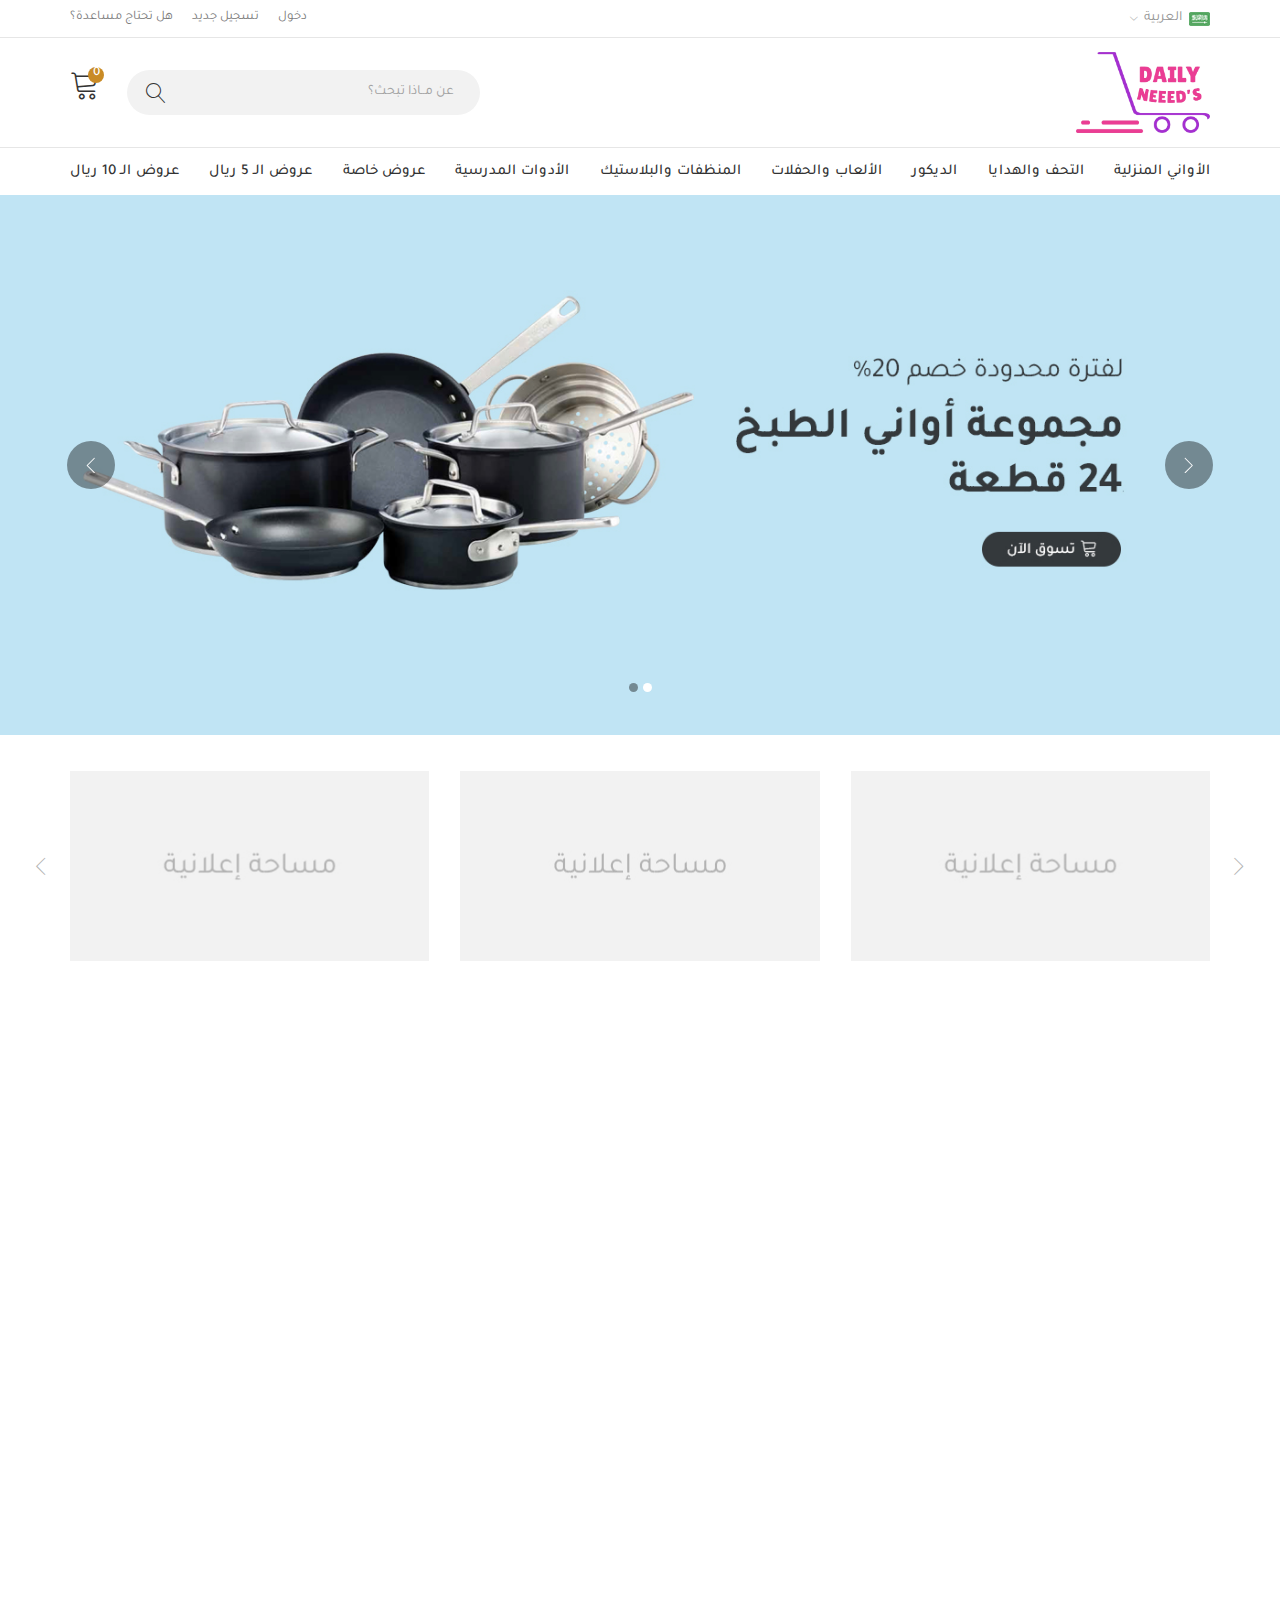
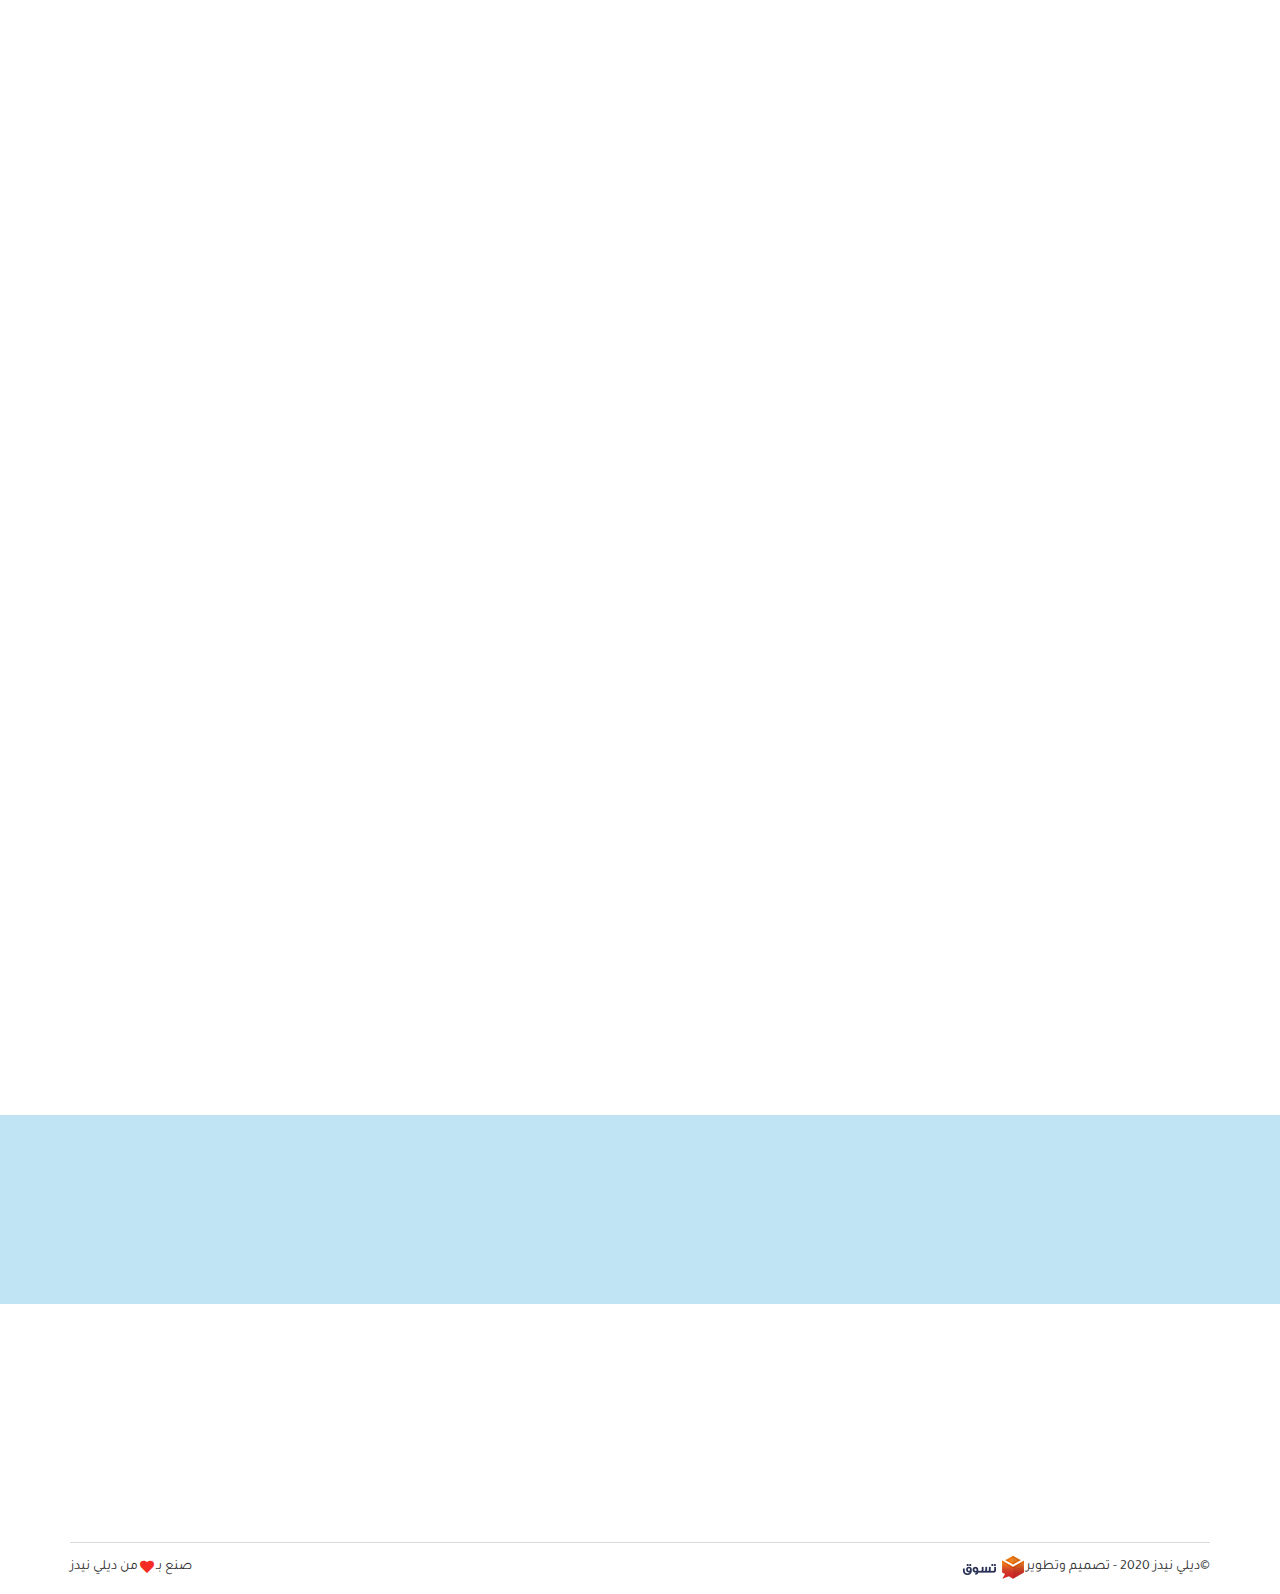
<file: index.html>
<!DOCTYPE HTML>
<HTML dir="rtl" lang="ar">

<head>
  <meta charset="UTF-8" />
  <meta name="viewport" content="width=device-width, initial-scale=1, shrink-to-fit=no, user-scalable=no" />
  <title>DAILY NEEEDS</title>
  <link rel='shortcut icon' type='img/png' href='images/fav.png' />
  <link rel="stylesheet" href="css/bootstrap.min.css" />
  <link rel="stylesheet" href="css/bootstrap-rtl.min.css" />
  <link rel="stylesheet" href="css/swiper.min.css" />
  <link rel="stylesheet" href="css/fontawesome.min.css" />
  <link rel="stylesheet" href="css/Linearicons.css" />
  <link rel="stylesheet" href="css/animate.css" />
  <link rel="stylesheet" href="css/main.css" />
</head>

<body class="overflow">
  <!-- Start preloader -->
  <div class="pre-loader">
    <div class="content"><img src="images/logo.png" alt="logo" />
      <div class="progress-bar"><span class="bar"><span class="progress"></span></span></div>
    </div>
  </div>
  <!-- End preloader -->

  <!-- Start Header -->
  <header>
    <div class="top-bar-cont">
      <div class="container">
        <div class="top-bar">
          <div class="lang">
            <span class="lang-btn">
              <img src="images/lang-ar.png">
              العربية
            </span>
            <div class="lang-drop">
              <a href="index.html" class="lang-a fixall">العربية</a>
              <a href="index-en.html" class="lang-a fixall">English</a>
            </div>
          </div>
          <div class="top-links">
            <a href="#!" class="top-link fixall">دخول</a>
            <a href="#!" class="top-link fixall">تسجيل جديد</a>
            <a href="#!" class="top-link fixall">هل تحتاج مساعدة؟</a>
          </div>
        </div>
      </div>
    </div>
    <div class="container">
      <div class="header">
        <div class="logo-cont">
          <a href="#!" class="user-icon menu-icon fixall">
            <span class="lnr lnr-menu"></span>
          </a>
          <a href="index.html" class="logo">
            <img src="images/logo.png" class="img-responsive">
          </a>
        </div>
        <div class="sec-header">
          <div class="search-cont">
            <span class="close-btn lnt lnr lnr-cross"></span>
            <div class="search-form">
              <input type="text" class="search-input fixall" placeholder="عن مــاذا تبحث؟">
              <button class="search-btn fixall">
                <span class="lnr lnr-magnifier"></span>
              </button>
            </div>
          </div>
          <div class="user-icons">
            <a href="#!" class="user-icon search-icon fixall">
              <span class="lnr lnr-magnifier"></span>
            </a>
            <a href="#!" class="user-icon cart-icon fixall">
              <span class="lnr lnr-cart"></span>
              <span class="count">0</span>
            </a>
          </div>
        </div>
      </div>
    </div>
  </header>
  <!-- End Header -->

  <!-- Start Navbar -->
  <nav>
    <div class="container">
      <div class="nav-cont">
        <div class="lang">
          <span class="lang-btn">
            <img src="images/lang-ar.png">
            العربية
          </span>
          <div class="lang-drop">
            <a href="index.html" class="lang-a fixall">العربية</a>
            <a href="index-en.html" class="lang-a fixall">English</a>
          </div>
        </div>
        <span class="close-menu lnr lnr-cross"></span>
        <ul class="mo-navbar fixall list-unstyled">
          <li class="nav-li side-nav">
            <a href="#!" class="nav-a fixall">
              الرئيسية
            </a>
          </li>
          <li class="nav-li side-nav">
            <a href="#!" class="nav-a fixall">
              دخول
            </a>
          </li>
          <li class="nav-li side-nav">
            <a href="#!" class="nav-a fixall">
              تسجيل جديد
            </a>
          </li>
          <li class="nav-li">
            <a href="#!" class="nav-a fixall">
              الأواني المنزلية
            </a>
          </li>
          <li class="nav-li">
            <a href="#!" class="nav-a fixall">
              التحف والهدايا
            </a>
          </li>
          <li class="nav-li">
            <a href="#!" class="nav-a fixall">
              الديكور
            </a>
          </li>
          <li class="nav-li mega-btn">
            <a href="#!" class="nav-a fixall">
              الألعاب والحفلات
            </a>
            <div class="mo-mega">
              <ul class="mega-ul list-unstyled fixall">
                <li class="mega-li">
                  <a href="#!" class="mega-a fixall">
                    الدمى
                  </a>
                </li>
                <li class="mega-li">
                  <a href="#!" class="mega-a fixall">
                    ألعاب السيارات
                  </a>
                </li>
                <li class="mega-li">
                  <a href="#!" class="mega-a fixall">
                    ألعاب البناء
                  </a>
                </li>
                <li class="mega-li">
                  <a href="#!" class="mega-a fixall">
                    الشخضيات الكرتونية
                  </a>
                </li>
                <li class="mega-li">
                  <a href="#!" class="mega-a fixall">
                    ألعاب التعليم
                  </a>
                </li>
                <li class="mega-li">
                  <a href="#!" class="mega-a fixall">
                    ألعاب الفيديو
                  </a>
                </li>
                <li class="mega-li">
                  <a href="#!" class="mega-a fixall">
                    ألعاب الكبار
                  </a>
                </li>
                <li class="mega-li">
                  <a href="#!" class="mega-a fixall">
                    اخرى
                  </a>
                </li>
              </ul>
              <div class="mega-img">
                <img src="images/mega.jpg" class="img-responsive">
              </div>
            </div>
          </li>
          <li class="nav-li">
            <a href="#!" class="nav-a fixall">
              المنظفات والبلاستيك
            </a>
          </li>
          <li class="nav-li">
            <a href="#!" class="nav-a fixall">
              الأدوات المدرسية
            </a>
          </li>
          <li class="nav-li">
            <a href="#!" class="nav-a fixall">
              عروض خاصة
            </a>
          </li>
          <li class="nav-li">
            <a href="#!" class="nav-a fixall">
              عروض الـ 5 ريال
            </a>
          </li>
          <li class="nav-li">
            <a href="#!" class="nav-a fixall">
              عروض الـ 10 ريال
            </a>
          </li>
          <li class="nav-li side-nav">
            <a href="#!" class="nav-a fixall">
              هل تحتاج مساعدة؟
            </a>
          </li>
        </ul>
      </div>
    </div>
  </nav>
  <!-- End Navbar -->

  <!-- Start Main Slider -->
  <div class="main-slider-sec">
    <div class="main-slider">
      <div class="swiper-container">
        <div class="swiper-wrapper">
          <div class="swiper-slide">
            <a href="#!" class="slider-img"><img src="images/slider.jpg" class=" img-responsive"></a>
          </div>
          <div class="swiper-slide">
            <a href="#!" class="slider-img"><img src="images/slider.jpg" class=" img-responsive"></a>
          </div>
        </div>
      </div>

      <div class="swiper-pagination"></div>

      <div class="swiper-button-next fixall swiper-btn"><span class='lnr lnr-chevron-right'></span></div>
      <div class="swiper-button-prev fixall swiper-btn"><span class='lnr lnr-chevron-left'></span></div>
    </div>
  </div>
  <!-- End Main Slider -->

  <!-- Start Ads -->
  <div class="aeras-cont">
    <div class="container">
      <div class="areaSlider">
        <div class="swiper-container ">
          <div class="swiper-wrapper">
            <div class="swiper-slide">
              <a href="#!" class="area fixall wow zoomIn">
                <img src="images/area.jpg" class="img-responsive">
              </a>
            </div>
            <div class="swiper-slide">
              <a href="#!" class="area fixall wow zoomIn" data-wow-delay="0.2s">
                <img src="images/area.jpg" class="img-responsive">
              </a>
            </div>
            <div class="swiper-slide">
              <a href="#!" class="area fixall wow zoomIn" data-wow-delay="0.4s">
                <img src="images/area.jpg" class="img-responsive">
              </a>
            </div>
            <div class="swiper-slide">
              <a href="#!" class="area fixall">
                <img src="images/area.jpg" class="img-responsive">
              </a>
            </div>
          </div>
        </div>

        <div class="swiper-pagination wow fadeIn" data-wow-duration="1.5s"></div>

        <div class="swiper-button-next fixall swiper-btn"><span class='lnr lnr-chevron-right'></span></div>
        <div class="swiper-button-prev fixall swiper-btn"><span class='lnr lnr-chevron-left'></span></div>
      </div>
    </div>
  </div>
  <!-- End Ads -->

  <!-- Start Products Slider -->
  <div class="products-cont">
    <h4 class="sec-title fixall wow fadeInUp">المنتجات الأكثر مبيعا</h4>
    <div class="container">
      <div class="productsSlider wow fadeIn" data-wow-duration="1.5s">
        <div class="swiper-container ">
          <div class="swiper-wrapper">
            <div class="swiper-slide">
              <div class="product">
                <div class="img-here">
                  <a href="#!" class="pro-img fixall">
                    <img src="images/pro1.jpg" class="img-responsive">
                  </a>
                </div>
                <div class="pro-info">
                  <h3 class="pro-name fixall">
                    <a href="#!" class="fixall">اسم منتج تجريبي</a>
                  </h3>
                  <div class="mo-prices">
                    <span class="mo-price">45 ر.س</span>
                    <span class="mo-oldprice">50 ر.س</span>
                  </div>
                </div>
                <div class="sale">خصم %10</div>
              </div>
            </div>
            <div class="swiper-slide">
              <div class="product">
                <div class="img-here">
                  <a href="#!" class="pro-img fixall">
                    <img src="images/pro2.jpg" class="img-responsive">
                  </a>
                </div>
                <div class="pro-info">
                  <h3 class="pro-name fixall">
                    <a href="#!" class="fixall">اسم منتج تجريبي اسم منتج تجريبي اسم منتج تجريبي اسم منتج تجريبي</a>
                  </h3>
                  <div class="mo-prices">
                    <span class="mo-price">45 ر.س</span>
                  </div>
                </div>
              </div>
            </div>
            <div class="swiper-slide">
              <div class="product">
                <div class="img-here">
                  <a href="#!" class="pro-img fixall">
                    <img src="images/pro3.jpg" class="img-responsive">
                  </a>
                </div>
                <div class="pro-info">
                  <h3 class="pro-name fixall">
                    <a href="#!" class="fixall">اسم منتج تجريبي</a>
                  </h3>
                  <div class="mo-prices">
                    <span class="mo-price">45 ر.س</span>
                    <span class="mo-oldprice">50 ر.س</span>
                  </div>
                </div>
                <div class="sale">خصم %10</div>
              </div>
            </div>
            <div class="swiper-slide">
              <div class="product">
                <div class="img-here">
                  <a href="#!" class="pro-img fixall">
                    <img src="images/pro4.jpg" class="img-responsive">
                  </a>
                </div>
                <div class="pro-info">
                  <h3 class="pro-name fixall">
                    <a href="#!" class="fixall">اسم منتج تجريبي</a>
                  </h3>
                  <div class="mo-prices">
                    <span class="mo-price">45 ر.س</span>
                    <span class="mo-oldprice">50 ر.س</span>
                  </div>
                </div>
                <div class="sale">خصم %10</div>
              </div>
            </div>
            <div class="swiper-slide">
              <div class="product">
                <div class="img-here">
                  <a href="#!" class="pro-img fixall">
                    <img src="images/pro5.jpg" class="img-responsive">
                  </a>
                </div>
                <div class="pro-info">
                  <h3 class="pro-name fixall">
                    <a href="#!" class="fixall">اسم منتج تجريبي</a>
                  </h3>
                  <div class="mo-prices">
                    <span class="mo-price">45 ر.س</span>
                    <span class="mo-oldprice">50 ر.س</span>
                  </div>
                </div>
                <div class="sale">خصم %10</div>
              </div>
            </div>
            <div class="swiper-slide">
              <div class="product">
                <div class="img-here">
                  <a href="#!" class="pro-img fixall">
                    <img src="images/pro3.jpg" class="img-responsive">
                  </a>
                </div>
                <div class="pro-info">
                  <h3 class="pro-name fixall">
                    <a href="#!" class="fixall">اسم منتج تجريبي</a>
                  </h3>
                  <div class="mo-prices">
                    <span class="mo-price">45 ر.س</span>
                    <span class="mo-oldprice">50 ر.س</span>
                  </div>
                </div>
                <div class="sale">خصم %10</div>
              </div>
            </div>
          </div>
        </div>

        <div class="swiper-pagination wow fadeIn" data-wow-duration="1.5s"></div>

        <div class="swiper-button-next fixall swiper-btn"><span class='lnr lnr-chevron-right'></span></div>
        <div class="swiper-button-prev fixall swiper-btn"><span class='lnr lnr-chevron-left'></span></div>
      </div>
    </div>
  </div>
  <!-- End Products Slider -->

  <!-- Start Cats -->
  <div class="cats-cont">
    <h4 class="sec-title fixall wow fadeInUp">مختارات الأقسام</h4>
    <div class="container">
      <div class="cats">
        <div class="cat-col">
          <a href="#!" class="banner fixall wow zoomIn">
            <img src="images/cat1.jpg" class="img-responsive">
          </a>
          <a href="#!" class="banner fixall wow zoomIn" data-wow-delay="0.3s">
            <img src="images/cat2.jpg" class="img-responsive">
          </a>
        </div>
        <div class="cat-col">
          <a href="#!" class="banner fixall wow zoomIn">
            <img src="images/cat3.jpg" class="img-responsive">
          </a>
          <a href="#!" class="banner fixall wow zoomIn" data-wow-delay="0.15s">
            <img src="images/cat4.jpg" class="img-responsive">
          </a>
          <a href="#!" class="banner fixall wow zoomIn" data-wow-delay="0.3s">
            <img src="images/cat5.jpg" class="img-responsive">
          </a>
          <a href="#!" class="banner fixall wow zoomIn" data-wow-delay="0.45s">
            <img src="images/cat6.jpg" class="img-responsive">
          </a>
        </div>
        <div class="cat-col">
          <a href="#!" class="banner fixall wow zoomIn">
            <img src="images/cat7.jpg" class="img-responsive">
          </a>
          <a href="#!" class="banner fixall wow zoomIn" data-wow-delay="0.3s">
            <img src="images/cat8.jpg" class="img-responsive">
          </a>
        </div>
      </div>
      <div class="offers">
        <a href="#!" class="banner fixall wow fadeInUp">
          <img src="images/banner1.jpg" class="img-responsive">
        </a>
        <a href="#!" class="banner fixall wow fadeInUp" data-wow-delay="0.2s">
          <img src="images/banner2.jpg" class="img-responsive">
        </a>
        <a href="#!" class="banner fixall wow fadeInUp" data-wow-delay="0.4s">
          <img src="images/banner3.jpg" class="img-responsive">
        </a>
      </div>
    </div>
  </div>
  <!-- End Cats -->

  <!-- Start Home Conatct -->
  <div class="home-contact">
    <div class="container">
      <div class="row">
        <div class="col-md-8">
          <div class="news-letter">
            <h4 class="contact-title fixall wow fadeInUp">
              سجل لتصلك عروضنا الحصرية والجديدة
            </h4>
            <div class="news-form wow fadeIn" data-wow-duration="1.5s">
              <input type="text" class="news-input fixall" placeholder="ادخل بريدك الإلكتروني">
              <button class="news-btn fixall"><span>تسجيل</span></button>
            </div>
          </div>
        </div>
        <div class="col-md-4">
          <div class="social-cont">
            <h4 class="contact-title fixall wow fadeInUp">
              تابعنا على مواقع التواصل
            </h4>
            <div class="social wow fadeIn" data-wow-duration="1.5s">
              <a href="#!" class="social-link fixall">
                <i class="fab fa-facebook-f"></i>
              </a>
              <a href="#!" class="social-link fixall">
                <i class="fab fa-snapchat-ghost"></i>
              </a>
              <a href="#!" class="social-link fixall">
                <i class="fab fa-instagram"></i>
              </a>
              <a href="#!" class="social-link fixall">
                <i class="fab fa-twitter"></i>
              </a>
              <a href="#!" class="social-link fixall">
                <i class="fab fa-youtube"></i>
              </a>
            </div>
          </div>
        </div>
      </div>
    </div>
  </div>
  <!-- End Home Conatct -->

  <!-- Start Footer -->
  <footer>
    <div class="container">
      <div class="footer">
        <div class="footer-menu wow fadeInDown">
          <h4 class="footer-title fixall">
            معلومات
          </h4>
          <ul class="footer-ul fixall list-unstyled">
            <li class="footer-li">
              <a href="#!" class="footer-a fixall">
                من نحن
              </a>
            </li>
            <li class="footer-li">
              <a href="#!" class="footer-a fixall">
                شروط الإستخدام
              </a>
            </li>
            <li class="footer-li">
              <a href="#!" class="footer-a fixall">
                معلومات الشحن
              </a>
            </li>
            <li class="footer-li">
              <a href="#!" class="footer-a fixall">
                سياسة الإشتراك
              </a>
            </li>
          </ul>
        </div>
        <div class="sponses wow fadeInDown" data-wow-delay="0.15s">
          <div class="pay">
            <img src="images/pay1.jpg" class="img-responsive">
          </div>
          <a href="#!" class="maroof">
            <img src="images/maroof.png" class="img-responsive">
          </a>
          <div class="pay">
            <img src="images/pay2.jpg" class="img-responsive">
          </div>
        </div>
        <div class="arro-top wow fadeInDown" data-wow-delay="0.3s">
          <span class="fas fa-chevron-up ico"></span>
          <span class="arro-text">الذهاب للأعلى</span>
        </div>
      </div>
      <div class="last-footer">
        <p class="copyright fixall">
          ©
          <span class="client">ديلي نيدز 2020</span>
          <span class="tasawk">
            تصميم وتطوير
            <a href="https://tasawk.com.sa/">
              <img src="images/tasawk.png">
            </a>
          </span>
        </p>
        <p class="copyright fixall">
          صنع بـ
          <i class="fas fa-heart"></i>
          من ديلي نيدز
        </p>
      </div>
    </div>
  </footer>
  <!-- End Footer -->

  <script src="js/jquery-2.2.1.min.js"></script>
  <script src="js/bootstrap.min.js"></script>
  <script src="js/swiper.min.js"></script>
  <script src="js/wow.min.js"></script>
  <script src="js/main.js"></script>
</body>

</HTML>
</file>
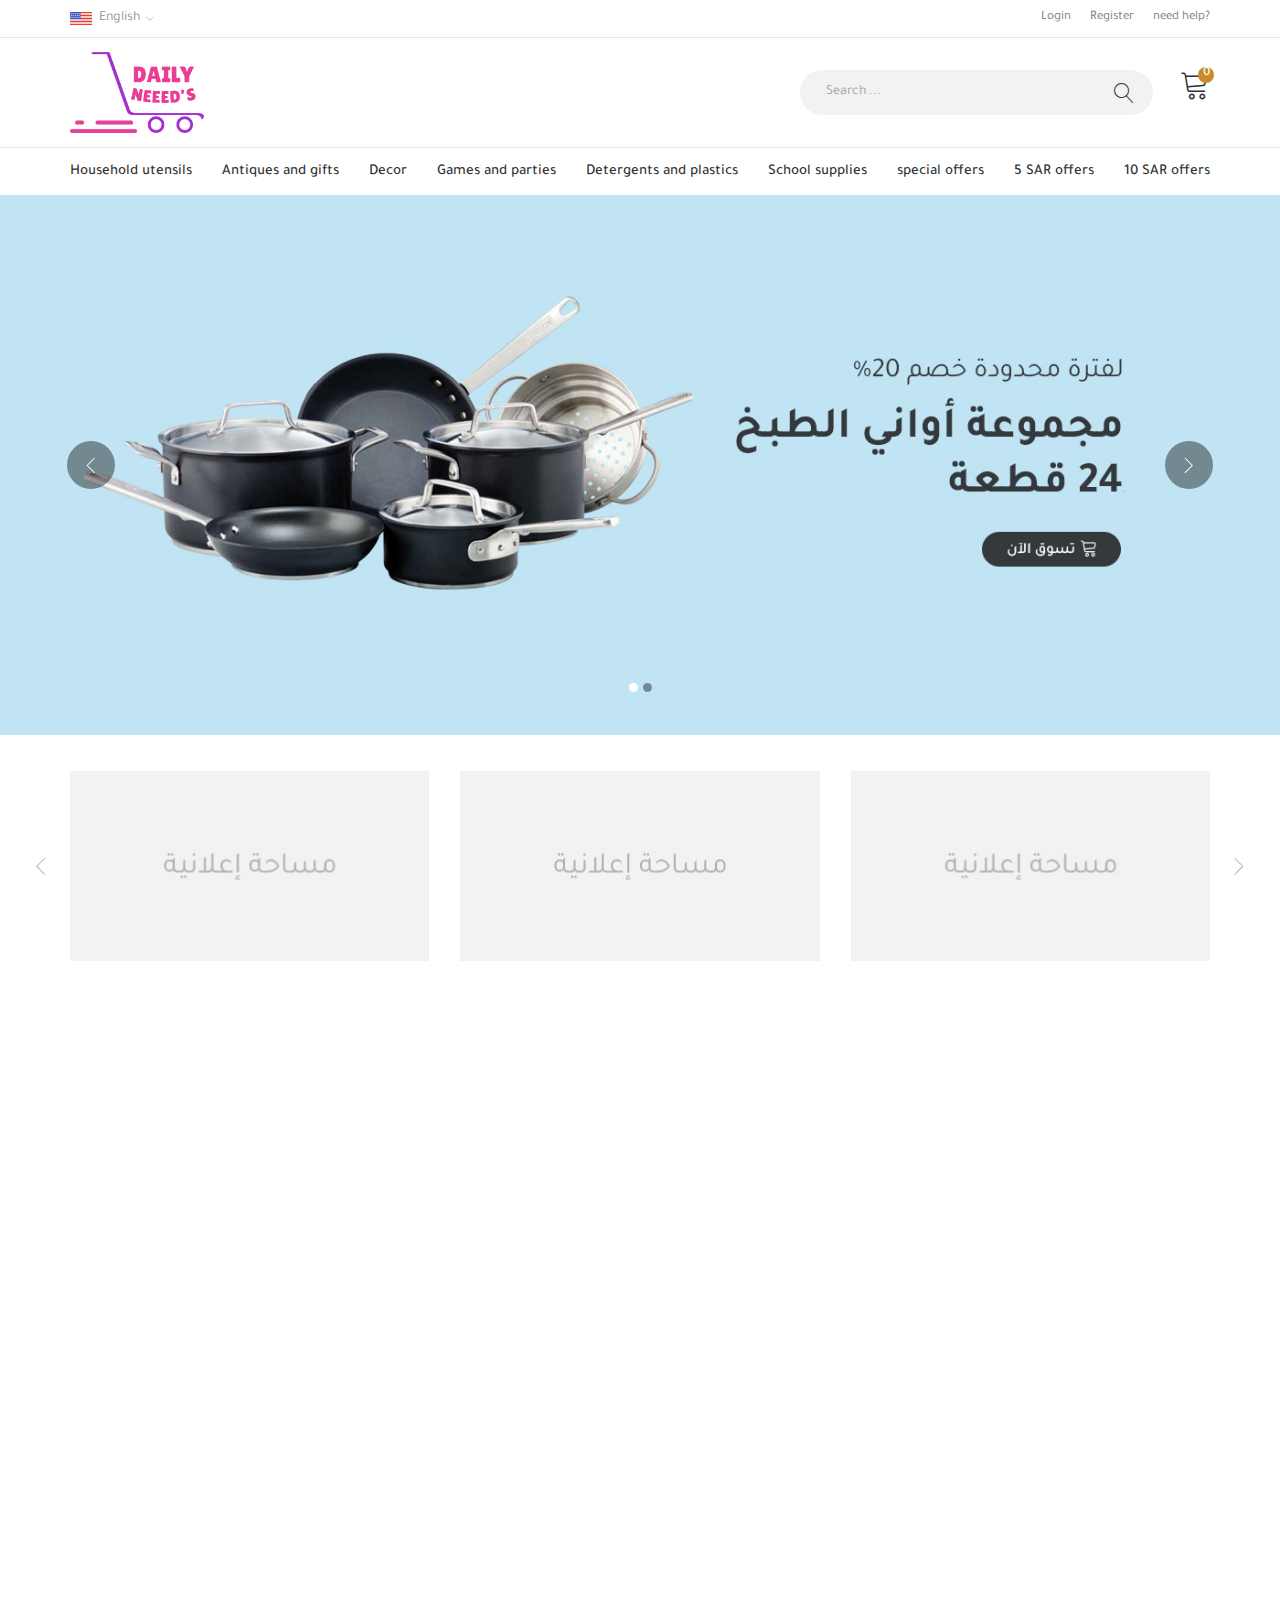
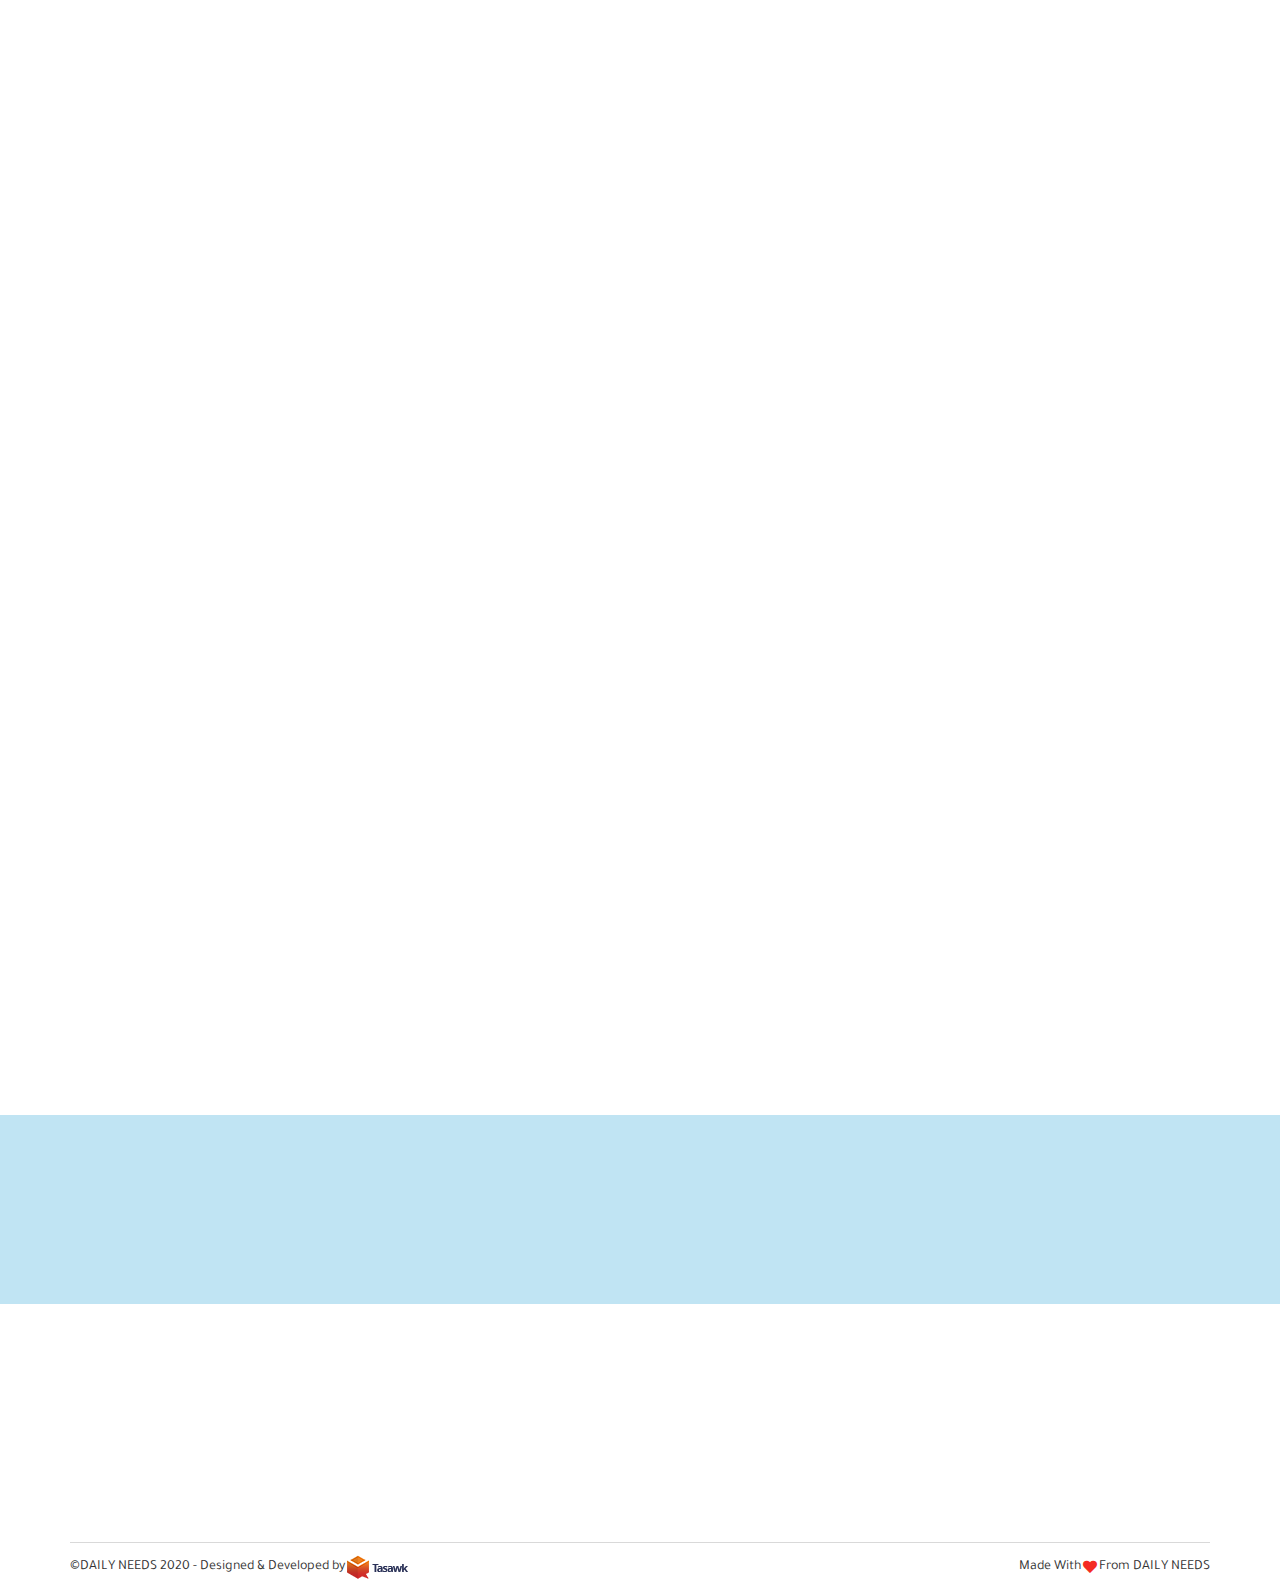
<file: index-en.html>
<!DOCTYPE HTML>
<HTML dir="ltr" lang="en">

<head>
    <meta charset="UTF-8" />
    <meta name="viewport" content="width=device-width, initial-scale=1, shrink-to-fit=no, user-scalable=no" />
    <title>DAILY NEEEDS</title>
    <link rel='shortcut icon' type='img/png' href='images/fav.png' />
    <link rel="stylesheet" href="css/bootstrap.min.css" />
    <link rel="stylesheet" href="css/swiper.min.css" />
    <link rel="stylesheet" href="css/fontawesome.min.css" />
    <link rel="stylesheet" href="css/Linearicons.css" />
    <link rel="stylesheet" href="css/animate.css" />
    <link rel="stylesheet" href="css/main.css" />
</head>

<body class="overflow">
    <!-- Start preloader -->
    <div class="pre-loader">
        <div class="content"><img src="images/logo.png" alt="logo" />
            <div class="progress-bar"><span class="bar"><span class="progress"></span></span></div>
        </div>
    </div>
    <!-- End preloader -->

    <!-- Start Header -->
    <header>
        <div class="top-bar-cont">
            <div class="container">
                <div class="top-bar">
                    <div class="lang">
                        <span class="lang-btn">
                            <img src="images/lang-en.png">
                            English
                        </span>
                        <div class="lang-drop">
                            <a href="index.html" class="lang-a fixall">العربية</a>
                            <a href="index-en.html" class="lang-a fixall">English</a>
                        </div>
                    </div>
                    <div class="top-links">
                        <a href="#!" class="top-link fixall">Login</a>
                        <a href="#!" class="top-link fixall">Register</a>
                        <a href="#!" class="top-link fixall">need help?</a>
                    </div>
                </div>
            </div>
        </div>
        <div class="container">
            <div class="header">
                <div class="logo-cont">
                    <a href="#!" class="user-icon menu-icon fixall">
                        <span class="lnr lnr-menu"></span>
                    </a>
                    <a href="index.html" class="logo">
                        <img src="images/logo.png" class="img-responsive">
                    </a>
                </div>
                <div class="sec-header">
                    <div class="search-cont">
                        <span class="close-btn lnt lnr lnr-cross"></span>
                        <div class="search-form">
                            <input type="text" class="search-input fixall" placeholder="Search ...">
                            <button class="search-btn fixall">
                                <span class="lnr lnr-magnifier"></span>
                            </button>
                        </div>
                    </div>
                    <div class="user-icons">
                        <a href="#!" class="user-icon search-icon fixall">
                            <span class="lnr lnr-magnifier"></span>
                        </a>
                        <a href="#!" class="user-icon cart-icon fixall">
                            <span class="lnr lnr-cart"></span>
                            <span class="count">0</span>
                        </a>
                    </div>
                </div>
            </div>
        </div>
    </header>
    <!-- End Header -->

    <!-- Start Navbar -->
    <nav>
        <div class="container">
            <div class="nav-cont">
                <div class="lang">
                    <span class="lang-btn">
                        <img src="images/lang-ar.png">
                        English
                    </span>
                    <div class="lang-drop">
                        <a href="index.html" class="lang-a fixall">العربية</a>
                        <a href="index-en.html" class="lang-a fixall">English</a>
                    </div>
                </div>
                <span class="close-menu lnr lnr-cross"></span>
                <ul class="mo-navbar fixall list-unstyled">
                    <li class="nav-li side-nav">
                        <a href="#!" class="nav-a fixall">
                            Home
                        </a>
                    </li>
                    <li class="nav-li side-nav">
                        <a href="#!" class="nav-a fixall">
                            Login
                        </a>
                    </li>
                    <li class="nav-li side-nav">
                        <a href="#!" class="nav-a fixall">
                            Register
                        </a>
                    </li>
                    <li class="nav-li">
                        <a href="#!" class="nav-a fixall">
                            Household utensils
                        </a>
                    </li>
                    <li class="nav-li">
                        <a href="#!" class="nav-a fixall">
                            Antiques and gifts
                        </a>
                    </li>
                    <li class="nav-li">
                        <a href="#!" class="nav-a fixall">
                            Decor
                        </a>
                    </li>
                    <li class="nav-li mega-btn">
                        <a href="#!" class="nav-a fixall">
                            Games and parties
                        </a>
                        <div class="mo-mega">
                            <ul class="mega-ul list-unstyled fixall">
                                <li class="mega-li">
                                    <a href="#!" class="mega-a fixall">
                                        Dolls
                                    </a>
                                </li>
                                <li class="mega-li">
                                    <a href="#!" class="mega-a fixall">
                                        car games
                                    </a>
                                </li>
                                <li class="mega-li">
                                    <a href="#!" class="mega-a fixall">
                                        Building games
                                    </a>
                                </li>
                                <li class="mega-li">
                                    <a href="#!" class="mega-a fixall">
                                        Cartoon characters
                                    </a>
                                </li>
                                <li class="mega-li">
                                    <a href="#!" class="mega-a fixall">
                                        Education games
                                    </a>
                                </li>
                                <li class="mega-li">
                                    <a href="#!" class="mega-a fixall">
                                        Video games
                                    </a>
                                </li>
                                <li class="mega-li">
                                    <a href="#!" class="mega-a fixall">
                                        Adult games
                                    </a>
                                </li>
                                <li class="mega-li">
                                    <a href="#!" class="mega-a fixall">
                                        Other
                                    </a>
                                </li>
                            </ul>
                            <div class="mega-img">
                                <img src="images/mega.jpg" class="img-responsive">
                            </div>
                        </div>
                    </li>
                    <li class="nav-li">
                        <a href="#!" class="nav-a fixall">
                            Detergents and plastics
                        </a>
                    </li>
                    <li class="nav-li">
                        <a href="#!" class="nav-a fixall">
                            School supplies
                        </a>
                    </li>
                    <li class="nav-li">
                        <a href="#!" class="nav-a fixall">
                            special offers
                        </a>
                    </li>
                    <li class="nav-li">
                        <a href="#!" class="nav-a fixall">
                            5 SAR offers
                        </a>
                    </li>
                    <li class="nav-li">
                        <a href="#!" class="nav-a fixall">
                            10 SAR offers
                        </a>
                    </li>
                    <li class="nav-li side-nav">
                        <a href="#!" class="nav-a fixall">
                            need help?
                        </a>
                    </li>
                </ul>
            </div>
        </div>
    </nav>
    <!-- End Navbar -->

    <!-- Start Main Slider -->
    <div class="main-slider-sec">
        <div class="main-slider">
            <div class="swiper-container">
                <div class="swiper-wrapper">
                    <div class="swiper-slide">
                        <a href="#!" class="slider-img"><img src="images/slider.jpg" class=" img-responsive"></a>
                    </div>
                    <div class="swiper-slide">
                        <a href="#!" class="slider-img"><img src="images/slider.jpg" class=" img-responsive"></a>
                    </div>
                </div>
            </div>

            <div class="swiper-pagination"></div>

            <div class="swiper-button-next fixall swiper-btn"><span class='lnr lnr-chevron-right'></span></div>
            <div class="swiper-button-prev fixall swiper-btn"><span class='lnr lnr-chevron-left'></span></div>
        </div>
    </div>
    <!-- End Main Slider -->

    <!-- Start Ads -->
    <div class="aeras-cont">
        <div class="container">
            <div class="areaSlider">
                <div class="swiper-container ">
                    <div class="swiper-wrapper">
                        <div class="swiper-slide">
                            <a href="#!" class="area fixall wow zoomIn">
                                <img src="images/area.jpg" class="img-responsive">
                            </a>
                        </div>
                        <div class="swiper-slide">
                            <a href="#!" class="area fixall wow zoomIn" data-wow-delay="0.2s">
                                <img src="images/area.jpg" class="img-responsive">
                            </a>
                        </div>
                        <div class="swiper-slide">
                            <a href="#!" class="area fixall wow zoomIn" data-wow-delay="0.4s">
                                <img src="images/area.jpg" class="img-responsive">
                            </a>
                        </div>
                        <div class="swiper-slide">
                            <a href="#!" class="area fixall">
                                <img src="images/area.jpg" class="img-responsive">
                            </a>
                        </div>
                    </div>
                </div>

                <div class="swiper-pagination wow fadeIn" data-wow-duration="1.5s"></div>

                <div class="swiper-button-next fixall swiper-btn"><span class='lnr lnr-chevron-right'></span></div>
                <div class="swiper-button-prev fixall swiper-btn"><span class='lnr lnr-chevron-left'></span></div>
            </div>
        </div>
    </div>
    <!-- End Ads -->

    <!-- Start Products Slider -->
    <div class="products-cont">
        <h4 class="sec-title fixall wow fadeInUp">Bestseller products</h4>
        <div class="container">
            <div class="productsSlider wow fadeIn" data-wow-duration="1.5s">
                <div class="swiper-container ">
                    <div class="swiper-wrapper">
                        <div class="swiper-slide">
                            <div class="product">
                                <div class="img-here">
                                    <a href="#!" class="pro-img fixall">
                                        <img src="images/pro1.jpg" class="img-responsive">
                                    </a>
                                </div>
                                <div class="pro-info">
                                    <h3 class="pro-name fixall">
                                        <a href="#!" class="fixall">Dummy Product Name</a>
                                    </h3>
                                    <div class="mo-prices">
                                        <span class="mo-price">45 RAS</span>
                                        <span class="mo-oldprice">50 RAS</span>
                                    </div>
                                </div>
                                <div class="sale">OFF %10</div>
                            </div>
                        </div>
                        <div class="swiper-slide">
                            <div class="product">
                                <div class="img-here">
                                    <a href="#!" class="pro-img fixall">
                                        <img src="images/pro2.jpg" class="img-responsive">
                                    </a>
                                </div>
                                <div class="pro-info">
                                    <h3 class="pro-name fixall">
                                        <a href="#!" class="fixall">Dummy Product Name Dummy Product Name Dummy Product
                                            Name اسم
                                            منتج تجريبي</a>
                                    </h3>
                                    <div class="mo-prices">
                                        <span class="mo-price">45 RAS</span>
                                    </div>
                                </div>
                            </div>
                        </div>
                        <div class="swiper-slide">
                            <div class="product">
                                <div class="img-here">
                                    <a href="#!" class="pro-img fixall">
                                        <img src="images/pro3.jpg" class="img-responsive">
                                    </a>
                                </div>
                                <div class="pro-info">
                                    <h3 class="pro-name fixall">
                                        <a href="#!" class="fixall">Dummy Product Name</a>
                                    </h3>
                                    <div class="mo-prices">
                                        <span class="mo-price">45 RAS</span>
                                        <span class="mo-oldprice">50 RAS</span>
                                    </div>
                                </div>
                                <div class="sale">OFF %10</div>
                            </div>
                        </div>
                        <div class="swiper-slide">
                            <div class="product">
                                <div class="img-here">
                                    <a href="#!" class="pro-img fixall">
                                        <img src="images/pro4.jpg" class="img-responsive">
                                    </a>
                                </div>
                                <div class="pro-info">
                                    <h3 class="pro-name fixall">
                                        <a href="#!" class="fixall">Dummy Product Name</a>
                                    </h3>
                                    <div class="mo-prices">
                                        <span class="mo-price">45 RAS</span>
                                        <span class="mo-oldprice">50 RAS</span>
                                    </div>
                                </div>
                                <div class="sale">OFF %10</div>
                            </div>
                        </div>
                        <div class="swiper-slide">
                            <div class="product">
                                <div class="img-here">
                                    <a href="#!" class="pro-img fixall">
                                        <img src="images/pro5.jpg" class="img-responsive">
                                    </a>
                                </div>
                                <div class="pro-info">
                                    <h3 class="pro-name fixall">
                                        <a href="#!" class="fixall">Dummy Product Name</a>
                                    </h3>
                                    <div class="mo-prices">
                                        <span class="mo-price">45 RAS</span>
                                        <span class="mo-oldprice">50 RAS</span>
                                    </div>
                                </div>
                                <div class="sale">OFF %10</div>
                            </div>
                        </div>
                        <div class="swiper-slide">
                            <div class="product">
                                <div class="img-here">
                                    <a href="#!" class="pro-img fixall">
                                        <img src="images/pro3.jpg" class="img-responsive">
                                    </a>
                                </div>
                                <div class="pro-info">
                                    <h3 class="pro-name fixall">
                                        <a href="#!" class="fixall">Dummy Product Name</a>
                                    </h3>
                                    <div class="mo-prices">
                                        <span class="mo-price">45 RAS</span>
                                        <span class="mo-oldprice">50 RAS</span>
                                    </div>
                                </div>
                                <div class="sale">OFF %10</div>
                            </div>
                        </div>
                    </div>
                </div>

                <div class="swiper-pagination wow fadeIn" data-wow-duration="1.5s"></div>

                <div class="swiper-button-next fixall swiper-btn"><span class='lnr lnr-chevron-right'></span></div>
                <div class="swiper-button-prev fixall swiper-btn"><span class='lnr lnr-chevron-left'></span></div>
            </div>
        </div>
    </div>
    <!-- End Products Slider -->

    <!-- Start Cats -->
    <div class="cats-cont">
        <h4 class="sec-title fixall wow fadeInUp">Department Selections</h4>
        <div class="container">
            <div class="cats">
                <div class="cat-col">
                    <a href="#!" class="banner fixall wow zoomIn">
                        <img src="images/cat1.jpg" class="img-responsive">
                    </a>
                    <a href="#!" class="banner fixall wow zoomIn" data-wow-delay="0.3s">
                        <img src="images/cat2.jpg" class="img-responsive">
                    </a>
                </div>
                <div class="cat-col">
                    <a href="#!" class="banner fixall wow zoomIn">
                        <img src="images/cat3.jpg" class="img-responsive">
                    </a>
                    <a href="#!" class="banner fixall wow zoomIn" data-wow-delay="0.15s">
                        <img src="images/cat4.jpg" class="img-responsive">
                    </a>
                    <a href="#!" class="banner fixall wow zoomIn" data-wow-delay="0.3s">
                        <img src="images/cat5.jpg" class="img-responsive">
                    </a>
                    <a href="#!" class="banner fixall wow zoomIn" data-wow-delay="0.45s">
                        <img src="images/cat6.jpg" class="img-responsive">
                    </a>
                </div>
                <div class="cat-col">
                    <a href="#!" class="banner fixall wow zoomIn">
                        <img src="images/cat7.jpg" class="img-responsive">
                    </a>
                    <a href="#!" class="banner fixall wow zoomIn" data-wow-delay="0.3s">
                        <img src="images/cat8.jpg" class="img-responsive">
                    </a>
                </div>
            </div>
            <div class="offers">
                <a href="#!" class="banner fixall wow fadeInUp">
                    <img src="images/banner1.jpg" class="img-responsive">
                </a>
                <a href="#!" class="banner fixall wow fadeInUp" data-wow-delay="0.2s">
                    <img src="images/banner2.jpg" class="img-responsive">
                </a>
                <a href="#!" class="banner fixall wow fadeInUp" data-wow-delay="0.4s">
                    <img src="images/banner3.jpg" class="img-responsive">
                </a>
            </div>
        </div>
    </div>
    <!-- End Cats -->

    <!-- Start Home Conatct -->
    <div class="home-contact">
        <div class="container">
            <div class="row">
                <div class="col-md-8">
                    <div class="news-letter">
                        <h4 class="contact-title fixall wow fadeInUp">
                            Subscribe to receive our Lattest offers
                        </h4>
                        <div class="news-form wow fadeIn" data-wow-duration="1.5s">
                            <input type="text" class="news-input fixall" placeholder="Enter your email address">
                            <button class="news-btn fixall"><span>Subscribe</span></button>
                        </div>
                    </div>
                </div>
                <div class="col-md-4">
                    <div class="social-cont">
                        <h4 class="contact-title fixall wow fadeInUp">
                            Follow Us On Social Media
                        </h4>
                        <div class="social wow fadeIn" data-wow-duration="1.5s">
                            <a href="#!" class="social-link fixall">
                                <i class="fab fa-facebook-f"></i>
                            </a>
                            <a href="#!" class="social-link fixall">
                                <i class="fab fa-snapchat-ghost"></i>
                            </a>
                            <a href="#!" class="social-link fixall">
                                <i class="fab fa-instagram"></i>
                            </a>
                            <a href="#!" class="social-link fixall">
                                <i class="fab fa-twitter"></i>
                            </a>
                            <a href="#!" class="social-link fixall">
                                <i class="fab fa-youtube"></i>
                            </a>
                        </div>
                    </div>
                </div>
            </div>
        </div>
    </div>
    <!-- End Home Conatct -->

    <!-- Start Footer -->
    <footer>
        <div class="container">
            <div class="footer">
                <div class="footer-menu wow fadeInDown">
                    <h4 class="footer-title fixall">
                        informations
                    </h4>
                    <ul class="footer-ul fixall list-unstyled">
                        <li class="footer-li">
                            <a href="#!" class="footer-a fixall">
                                About us
                            </a>
                        </li>
                        <li class="footer-li">
                            <a href="#!" class="footer-a fixall">
                                Terms & Conditions
                            </a>
                        </li>
                        <li class="footer-li">
                            <a href="#!" class="footer-a fixall">
                                Delivery Information
                            </a>
                        </li>
                        <li class="footer-li">
                            <a href="#!" class="footer-a fixall">
                                Subscription policy
                            </a>
                        </li>
                    </ul>
                </div>
                <div class="sponses wow fadeInDown" data-wow-delay="0.15s">
                    <div class="pay">
                        <img src="images/pay1.jpg" class="img-responsive">
                    </div>
                    <a href="#!" class="maroof">
                        <img src="images/maroof.png" class="img-responsive">
                    </a>
                    <div class="pay">
                        <img src="images/pay2.jpg" class="img-responsive">
                    </div>
                </div>
                <div class="arro-top wow fadeInDown" data-wow-delay="0.3s">
                    <span class="fas fa-chevron-up ico"></span>
                    <span class="arro-text">Go Up</span>
                </div>
            </div>
            <div class="last-footer">
                <p class="copyright fixall">
                    ©
                    <span class="client">DAILY NEEDS 2020</span>
                    <span class="tasawk">
                        Designed & Developed by
                        <a href="https://tasawk.com.sa/en">
                            <img src="images/tasawk-en.png">
                        </a>
                    </span>
                </p>
                <p class="copyright fixall">
                    Made With
                    <i class="fas fa-heart"></i>
                    From DAILY NEEDS
                </p>
            </div>
        </div>
    </footer>
    <!-- End Footer -->

    <script src="js/jquery-2.2.1.min.js"></script>
    <script src="js/bootstrap.min.js"></script>
    <script src="js/swiper.min.js"></script>
    <script src="js/wow.min.js"></script>
    <script src="js/main.js"></script>
</body>

</HTML>
</file>
<file: css/Linearicons.css>
@font-face {
	font-family: 'Linearicons-Free';
	src: url('../fonts/Linearicons/Linearicons-Free.eot?w118d');
	src: url('../fonts/Linearicons/Linearicons-Free.eot?#iefixw118d') format('embedded-opentype'),
		url('../fonts/Linearicons/Linearicons-Free.woff2?w118d') format('woff2'),
		url('../fonts/Linearicons/Linearicons-Free.woff?w118d') format('woff'),
		url('../fonts/Linearicons/Linearicons-Free.ttf?w118d') format('truetype'),
		url('../fonts/Linearicons/Linearicons-Free.svg?w118d#Linearicons-Free') format('svg');
	font-weight: normal;
	font-style: normal;
}

.lnr {
	font-family: 'Linearicons-Free';
	speak: none;
	font-style: normal;
	font-weight: normal;
	font-variant: normal;
	text-transform: none;
	line-height: 1;

	/* Better Font Rendering =========== */
	-webkit-font-smoothing: antialiased;
	-moz-osx-font-smoothing: grayscale;
}

.lnr-home:before {
	content: "\e800";
}

.lnr-apartment:before {
	content: "\e801";
}

.lnr-pencil:before {
	content: "\e802";
}

.lnr-magic-wand:before {
	content: "\e803";
}

.lnr-drop:before {
	content: "\e804";
}

.lnr-lighter:before {
	content: "\e805";
}

.lnr-poop:before {
	content: "\e806";
}

.lnr-sun:before {
	content: "\e807";
}

.lnr-moon:before {
	content: "\e808";
}

.lnr-cloud:before {
	content: "\e809";
}

.lnr-cloud-upload:before {
	content: "\e80a";
}

.lnr-cloud-download:before {
	content: "\e80b";
}

.lnr-cloud-sync:before {
	content: "\e80c";
}

.lnr-cloud-check:before {
	content: "\e80d";
}

.lnr-database:before {
	content: "\e80e";
}

.lnr-lock:before {
	content: "\e80f";
}

.lnr-cog:before {
	content: "\e810";
}

.lnr-trash:before {
	content: "\e811";
}

.lnr-dice:before {
	content: "\e812";
}

.lnr-heart:before {
	content: "\e813";
}

.lnr-star:before {
	content: "\e814";
}

.lnr-star-half:before {
	content: "\e815";
}

.lnr-star-empty:before {
	content: "\e816";
}

.lnr-flag:before {
	content: "\e817";
}

.lnr-envelope:before {
	content: "\e818";
}

.lnr-paperclip:before {
	content: "\e819";
}

.lnr-inbox:before {
	content: "\e81a";
}

.lnr-eye:before {
	content: "\e81b";
}

.lnr-printer:before {
	content: "\e81c";
}

.lnr-file-empty:before {
	content: "\e81d";
}

.lnr-file-add:before {
	content: "\e81e";
}

.lnr-enter:before {
	content: "\e81f";
}

.lnr-exit:before {
	content: "\e820";
}

.lnr-graduation-hat:before {
	content: "\e821";
}

.lnr-license:before {
	content: "\e822";
}

.lnr-music-note:before {
	content: "\e823";
}

.lnr-film-play:before {
	content: "\e824";
}

.lnr-camera-video:before {
	content: "\e825";
}

.lnr-camera:before {
	content: "\e826";
}

.lnr-picture:before {
	content: "\e827";
}

.lnr-book:before {
	content: "\e828";
}

.lnr-bookmark:before {
	content: "\e829";
}

.lnr-user:before {
	content: "\e82a";
}

.lnr-users:before {
	content: "\e82b";
}

.lnr-shirt:before {
	content: "\e82c";
}

.lnr-store:before {
	content: "\e82d";
}

.lnr-cart:before {
	content: "\e82e";
}

.lnr-tag:before {
	content: "\e82f";
}

.lnr-phone-handset:before {
	content: "\e830";
}

.lnr-phone:before {
	content: "\e831";
}

.lnr-pushpin:before {
	content: "\e832";
}

.lnr-map-marker:before {
	content: "\e833";
}

.lnr-map:before {
	content: "\e834";
}

.lnr-location:before {
	content: "\e835";
}

.lnr-calendar-full:before {
	content: "\e836";
}

.lnr-keyboard:before {
	content: "\e837";
}

.lnr-spell-check:before {
	content: "\e838";
}

.lnr-screen:before {
	content: "\e839";
}

.lnr-smartphone:before {
	content: "\e83a";
}

.lnr-tablet:before {
	content: "\e83b";
}

.lnr-laptop:before {
	content: "\e83c";
}

.lnr-laptop-phone:before {
	content: "\e83d";
}

.lnr-power-switch:before {
	content: "\e83e";
}

.lnr-bubble:before {
	content: "\e83f";
}

.lnr-heart-pulse:before {
	content: "\e840";
}

.lnr-construction:before {
	content: "\e841";
}

.lnr-pie-chart:before {
	content: "\e842";
}

.lnr-chart-bars:before {
	content: "\e843";
}

.lnr-gift:before {
	content: "\e844";
}

.lnr-diamond:before {
	content: "\e845";
}

.lnr-linearicons:before {
	content: "\e846";
}

.lnr-dinner:before {
	content: "\e847";
}

.lnr-coffee-cup:before {
	content: "\e848";
}

.lnr-leaf:before {
	content: "\e849";
}

.lnr-paw:before {
	content: "\e84a";
}

.lnr-rocket:before {
	content: "\e84b";
}

.lnr-briefcase:before {
	content: "\e84c";
}

.lnr-bus:before {
	content: "\e84d";
}

.lnr-car:before {
	content: "\e84e";
}

.lnr-train:before {
	content: "\e84f";
}

.lnr-bicycle:before {
	content: "\e850";
}

.lnr-wheelchair:before {
	content: "\e851";
}

.lnr-select:before {
	content: "\e852";
}

.lnr-earth:before {
	content: "\e853";
}

.lnr-smile:before {
	content: "\e854";
}

.lnr-sad:before {
	content: "\e855";
}

.lnr-neutral:before {
	content: "\e856";
}

.lnr-mustache:before {
	content: "\e857";
}

.lnr-alarm:before {
	content: "\e858";
}

.lnr-bullhorn:before {
	content: "\e859";
}

.lnr-volume-high:before {
	content: "\e85a";
}

.lnr-volume-medium:before {
	content: "\e85b";
}

.lnr-volume-low:before {
	content: "\e85c";
}

.lnr-volume:before {
	content: "\e85d";
}

.lnr-mic:before {
	content: "\e85e";
}

.lnr-hourglass:before {
	content: "\e85f";
}

.lnr-undo:before {
	content: "\e860";
}

.lnr-redo:before {
	content: "\e861";
}

.lnr-sync:before {
	content: "\e862";
}

.lnr-history:before {
	content: "\e863";
}

.lnr-clock:before {
	content: "\e864";
}

.lnr-download:before {
	content: "\e865";
}

.lnr-upload:before {
	content: "\e866";
}

.lnr-enter-down:before {
	content: "\e867";
}

.lnr-exit-up:before {
	content: "\e868";
}

.lnr-bug:before {
	content: "\e869";
}

.lnr-code:before {
	content: "\e86a";
}

.lnr-link:before {
	content: "\e86b";
}

.lnr-unlink:before {
	content: "\e86c";
}

.lnr-thumbs-up:before {
	content: "\e86d";
}

.lnr-thumbs-down:before {
	content: "\e86e";
}

.lnr-magnifier:before {
	content: "\e86f";
}

.lnr-cross:before {
	content: "\e870";
}

.lnr-menu:before {
	content: "\e871";
}

.lnr-list:before {
	content: "\e872";
}

.lnr-chevron-up:before {
	content: "\e873";
}

.lnr-chevron-down:before {
	content: "\e874";
}

.lnr-chevron-left:before {
	content: "\e875";
}

.lnr-chevron-right:before {
	content: "\e876";
}

.lnr-arrow-up:before {
	content: "\e877";
}

.lnr-arrow-down:before {
	content: "\e878";
}

.lnr-arrow-left:before {
	content: "\e879";
}

.lnr-arrow-right:before {
	content: "\e87a";
}

.lnr-move:before {
	content: "\e87b";
}

.lnr-warning:before {
	content: "\e87c";
}

.lnr-question-circle:before {
	content: "\e87d";
}

.lnr-menu-circle:before {
	content: "\e87e";
}

.lnr-checkmark-circle:before {
	content: "\e87f";
}

.lnr-cross-circle:before {
	content: "\e880";
}

.lnr-plus-circle:before {
	content: "\e881";
}

.lnr-circle-minus:before {
	content: "\e882";
}

.lnr-arrow-up-circle:before {
	content: "\e883";
}

.lnr-arrow-down-circle:before {
	content: "\e884";
}

.lnr-arrow-left-circle:before {
	content: "\e885";
}

.lnr-arrow-right-circle:before {
	content: "\e886";
}

.lnr-chevron-up-circle:before {
	content: "\e887";
}

.lnr-chevron-down-circle:before {
	content: "\e888";
}

.lnr-chevron-left-circle:before {
	content: "\e889";
}

.lnr-chevron-right-circle:before {
	content: "\e88a";
}

.lnr-crop:before {
	content: "\e88b";
}

.lnr-frame-expand:before {
	content: "\e88c";
}

.lnr-frame-contract:before {
	content: "\e88d";
}

.lnr-layers:before {
	content: "\e88e";
}

.lnr-funnel:before {
	content: "\e88f";
}

.lnr-text-format:before {
	content: "\e890";
}

.lnr-text-format-remove:before {
	content: "\e891";
}

.lnr-text-size:before {
	content: "\e892";
}

.lnr-bold:before {
	content: "\e893";
}

.lnr-italic:before {
	content: "\e894";
}

.lnr-underline:before {
	content: "\e895";
}

.lnr-strikethrough:before {
	content: "\e896";
}

.lnr-highlight:before {
	content: "\e897";
}

.lnr-text-align-left:before {
	content: "\e898";
}

.lnr-text-align-center:before {
	content: "\e899";
}

.lnr-text-align-right:before {
	content: "\e89a";
}

.lnr-text-align-justify:before {
	content: "\e89b";
}

.lnr-line-spacing:before {
	content: "\e89c";
}

.lnr-indent-increase:before {
	content: "\e89d";
}

.lnr-indent-decrease:before {
	content: "\e89e";
}

.lnr-pilcrow:before {
	content: "\e89f";
}

.lnr-direction-ltr:before {
	content: "\e8a0";
}

.lnr-direction-rtl:before {
	content: "\e8a1";
}

.lnr-page-break:before {
	content: "\e8a2";
}

.lnr-sort-alpha-asc:before {
	content: "\e8a3";
}

.lnr-sort-amount-asc:before {
	content: "\e8a4";
}

.lnr-hand:before {
	content: "\e8a5";
}

.lnr-pointer-up:before {
	content: "\e8a6";
}

.lnr-pointer-right:before {
	content: "\e8a7";
}

.lnr-pointer-down:before {
	content: "\e8a8";
}

.lnr-pointer-left:before {
	content: "\e8a9";
}
</file>
<file: css/main.css>
@-webkit-keyframes vibe {
  0%,
  100% {
    -webkit-transform: translateY(0);
    transform: translateY(0);
  }
  25% {
    -webkit-transform: translateY(-4px);
    transform: translateY(-4px);
  }
  50% {
    -webkit-transform: translateY(4px);
    transform: translateY(4px);
  }
  75% {
    -webkit-transform: translateY(-4px);
    transform: translateY(-4px);
  }
}

@keyframes vibe {
  0%,
  100% {
    -webkit-transform: translateY(0);
    transform: translateY(0);
  }
  25% {
    -webkit-transform: translateY(-4px);
    transform: translateY(-4px);
  }
  50% {
    -webkit-transform: translateY(4px);
    transform: translateY(4px);
  }
  75% {
    -webkit-transform: translateY(-4px);
    transform: translateY(-4px);
  }
}

@-webkit-keyframes shape {
  0% {
    left: -100%;
    opacity: 0;
  }
  100% {
    left: 100%;
  }
}

@keyframes shape {
  0% {
    left: -100%;
    opacity: 0;
  }
  100% {
    left: 100%;
  }
}

@-webkit-keyframes flip {
  0% {
    -webkit-transform: scaleX(1);
            transform: scaleX(1);
  }
  50% {
    -webkit-transform: scaleX(-1);
            transform: scaleX(-1);
  }
  100% {
    -webkit-transform: scaleX(1);
            transform: scaleX(1);
  }
}

@keyframes flip {
  0% {
    -webkit-transform: scaleX(1);
            transform: scaleX(1);
  }
  50% {
    -webkit-transform: scaleX(-1);
            transform: scaleX(-1);
  }
  100% {
    -webkit-transform: scaleX(1);
            transform: scaleX(1);
  }
}

@-webkit-keyframes shine {
  100% {
    left: 125%;
  }
}

@keyframes shine {
  100% {
    left: 125%;
  }
}

.fixall {
  margin: 0;
  border: none;
  outline: none;
  -webkit-box-shadow: none;
          box-shadow: none;
  padding: 0;
  text-decoration: none;
}

.fixall:hover, .fixall:focus {
  outline: none;
  -webkit-box-shadow: none;
          box-shadow: none;
  text-decoration: none;
}

body {
  position: relative;
  font-family: tajawal;
  font-weight: normal;
}

body::-webkit-scrollbar {
  background-color: #fff;
  width: 7px;
  height: 0px;
}

body::-webkit-scrollbar-thumb {
  background-color: #c0e4f3;
}

html {
  scrollbar-width: thin;
  scrollbar-color: #c0e4f3 #fff;
}

input::-webkit-outer-spin-button,
input::-webkit-inner-spin-button {
  -webkit-appearance: none;
  margin: 0;
}

input[type=number] {
  -moz-appearance: textfield;
}

.overflow {
  overflow: hidden !important;
}

@font-face {
  font-family: 'tajawal';
  src: url("../fonts/TAJAWAL/Tajawal-ExtraLight.woff2") format("woff2"), url("../fonts/TAJAWAL/Tajawal-ExtraLight.woff") format("woff"), url("../fonts/TAJAWAL/Tajawal-ExtraLight.ttf") format("truetype");
  font-weight: 200;
  font-style: normal;
}

@font-face {
  font-family: 'tajawal';
  src: url("../fonts/TAJAWAL/Tajawal-Light.woff2") format("woff2"), url("../fonts/TAJAWAL/Tajawal-Light.woff") format("woff"), url("../fonts/TAJAWAL/Tajawal-Light.ttf") format("truetype");
  font-weight: 300;
  font-style: normal;
}

@font-face {
  font-family: 'tajawal';
  src: url("../fonts/TAJAWAL/Tajawal-Regular.woff2") format("woff2"), url("../fonts/TAJAWAL/Tajawal-Regular.woff") format("woff"), url("../fonts/TAJAWAL/Tajawal-Regular.ttf") format("truetype");
  font-weight: normal;
  font-style: normal;
}

@font-face {
  font-family: 'tajawal';
  src: url("../fonts/TAJAWAL/Tajawal-Medium.woff2") format("woff2"), url("../fonts/TAJAWAL/Tajawal-Medium.woff") format("woff"), url("../fonts/TAJAWAL/Tajawal-Medium.ttf") format("truetype");
  font-weight: 500;
  font-style: normal;
}

@font-face {
  font-family: 'tajawal';
  src: url("../fonts/TAJAWAL/Tajawal-Bold.woff2") format("woff2"), url("../fonts/TAJAWAL/Tajawal-Bold.woff") format("woff"), url("../fonts/TAJAWAL/Tajawal-Bold.ttf") format("truetype");
  font-weight: bold;
  font-style: normal;
}

@font-face {
  font-family: 'tajawal';
  src: url("../fonts/TAJAWAL/Tajawal-ExtraBold.woff2") format("woff2"), url("../fonts/TAJAWAL/Tajawal-ExtraBold.woff") format("woff"), url("../fonts/TAJAWAL/Tajawal-ExtraBold.ttf") format("truetype");
  font-weight: 800;
  font-style: normal;
}

@font-face {
  font-family: 'tajawal';
  src: url("../fonts/TAJAWAL/Tajawal-Black.woff2") format("woff2"), url("../fonts/TAJAWAL/Tajawal-Black.woff") format("woff"), url("../fonts/TAJAWAL/Tajawal-Black.ttf") format("truetype");
  font-weight: 900;
  font-style: normal;
}

.search-cont .close-btn {
  display: none;
  top: 50px;
  left: 50%;
  -webkit-transform: translateX(-50%);
          transform: translateX(-50%);
  position: absolute;
  -webkit-box-align: center;
      -ms-flex-align: center;
          align-items: center;
  -webkit-box-pack: center;
      -ms-flex-pack: center;
          justify-content: center;
  font-size: 24px;
  color: #fff;
  border-radius: 50%;
  cursor: pointer;
  -webkit-transition: all 0.3s ease-in-out;
  transition: all 0.3s ease-in-out;
  display: none;
}

.search-cont .close-btn:hover {
  color: #c98b26;
}

@media (max-width: 767px) {
  .search-cont {
    position: fixed;
    top: 0;
    left: 0;
    width: 100%;
    height: 100%;
    background-color: rgba(0, 0, 0, 0.5);
    z-index: 999;
    display: none;
  }
  .search-cont .close-btn {
    display: -webkit-box;
    display: -ms-flexbox;
    display: flex;
  }
}

.search-form {
  position: relative;
  height: 45px;
  width: 353px;
  margin: 0 auto;
  -webkit-transition: all 0.3s ease-in-out;
  transition: all 0.3s ease-in-out;
}

@media (max-width: 767px) {
  .search-form {
    position: relative;
    width: calc(100% - 30px);
    margin: 120px auto;
    z-index: 99;
    visibility: hidden;
    opacity: 0;
    -webkit-transform: translateY(50px);
            transform: translateY(50px);
    -webkit-transition: all 0.4s ease-in-out;
    transition: all 0.4s ease-in-out;
  }
  .search-form.open {
    visibility: visible;
    opacity: 1;
    -webkit-transform: translateY(0);
            transform: translateY(0);
  }
}

.search-input {
  border: 2px solid transparent;
  height: 100%;
  width: 100%;
  border-radius: 22.5px;
  padding: 0 24px;
  color: #333333;
  font-size: 14px;
  text-align: right;
  background-color: #f2f2f2;
  -webkit-transition: all 0.3s ease-in-out;
  transition: all 0.3s ease-in-out;
}

html[dir='ltr'] .search-input {
  text-align: left;
}

.search-input::-webkit-input-placeholder {
  color: #a1a1a1;
  text-align: right;
}

.search-input:-ms-input-placeholder {
  color: #a1a1a1;
  text-align: right;
}

.search-input::-ms-input-placeholder {
  color: #a1a1a1;
  text-align: right;
}

.search-input::placeholder {
  color: #a1a1a1;
  text-align: right;
}

html[dir='ltr'] .search-input::-webkit-input-placeholder {
  text-align: left;
}

html[dir='ltr'] .search-input:-ms-input-placeholder {
  text-align: left;
}

html[dir='ltr'] .search-input::-ms-input-placeholder {
  text-align: left;
}

html[dir='ltr'] .search-input::placeholder {
  text-align: left;
}

.search-input:focus {
  border-color: #c98b26;
}

.search-btn {
  position: absolute;
  top: 50%;
  -webkit-transform: translateY(-50%);
          transform: translateY(-50%);
  left: 19px;
  font-size: 20px;
  color: #333333;
  background-color: transparent;
  display: -webkit-box;
  display: -ms-flexbox;
  display: flex;
  -webkit-box-align: center;
      -ms-flex-align: center;
          align-items: center;
  -webkit-transition: all 0.3s ease-in-out;
  transition: all 0.3s ease-in-out;
}

html[dir='ltr'] .search-btn {
  left: auto;
  right: 19px;
}

.search-btn:hover {
  color: #c98b26;
}

.news-form {
  position: relative;
  width: 100%;
}

.news-input {
  border: 2px solid transparent;
  width: 100%;
  height: 45px;
  border-radius: 22.5px;
  padding: 0 24px;
  color: #333333;
  font-size: 14px;
  text-align: right;
  background-color: #fff;
  -webkit-transition: all 0.3s ease-in-out;
  transition: all 0.3s ease-in-out;
}

html[dir='ltr'] .news-input {
  text-align: left;
}

.news-input::-webkit-input-placeholder {
  color: #878787;
  text-align: right;
}

.news-input:-ms-input-placeholder {
  color: #878787;
  text-align: right;
}

.news-input::-ms-input-placeholder {
  color: #878787;
  text-align: right;
}

.news-input::placeholder {
  color: #878787;
  text-align: right;
}

html[dir='ltr'] .news-input::-webkit-input-placeholder {
  text-align: left;
}

html[dir='ltr'] .news-input:-ms-input-placeholder {
  text-align: left;
}

html[dir='ltr'] .news-input::-ms-input-placeholder {
  text-align: left;
}

html[dir='ltr'] .news-input::placeholder {
  text-align: left;
}

.news-input:focus {
  border-color: #c98b26;
}

.news-btn {
  top: 5px;
  bottom: 5px;
  border-radius: 17.5px;
  background-color: #c98b26;
  position: absolute;
  width: 109px;
  display: -webkit-box;
  display: -ms-flexbox;
  display: flex;
  -webkit-box-align: center;
      -ms-flex-align: center;
          align-items: center;
  -webkit-box-pack: center;
      -ms-flex-pack: center;
          justify-content: center;
  font-size: 14px;
  color: #fff;
  font-weight: 500;
  overflow: hidden;
}

html[dir='ltr'] .news-btn {
  right: 7px;
}

@media (max-width: 767px) {
  html[dir='ltr'] .news-btn {
    right: auto;
  }
}

html[dir='rtl'] .news-btn {
  left: 7px;
}

@media (max-width: 767px) {
  html[dir='rtl'] .news-btn {
    left: auto;
  }
}

.news-btn::before {
  position: absolute;
  top: 0;
  left: -105%;
  z-index: 2;
  display: block;
  content: '';
  width: 50%;
  height: 100%;
  background: -webkit-gradient(linear, left top, right top, from(rgba(255, 255, 255, 0)), to(rgba(255, 255, 255, 0.3)));
  background: linear-gradient(to right, rgba(255, 255, 255, 0) 0%, rgba(255, 255, 255, 0.3) 100%);
  -webkit-transform: skewX(-25deg);
  transform: skewX(-25deg);
  cursor: pointer;
}

.news-btn:hover::before {
  -webkit-animation: shine 1s ease forwards;
          animation: shine 1s ease forwards;
}

@media (max-width: 767px) {
  .news-btn {
    position: relative;
    top: auto;
    bottom: auto;
    left: auto;
    right: auto;
    width: 100%;
    height: 45px;
    border-radius: 22.5px;
    margin-top: 7px;
  }
}

nav {
  border-top: 1px solid #e6e6e6;
}

nav .lang {
  display: none;
}

.mo-navbar {
  display: -webkit-box;
  display: -ms-flexbox;
  display: flex;
  -webkit-box-align: center;
      -ms-flex-align: center;
          align-items: center;
  -webkit-box-pack: justify;
      -ms-flex-pack: justify;
          justify-content: space-between;
}

.nav-li > .nav-a {
  line-height: 47px;
  font-size: 15px;
  font-weight: 500;
  color: #333333;
  -webkit-transition: all 0.3s ease-in-out;
  transition: all 0.3s ease-in-out;
}

.nav-li > .nav-a:hover, .nav-li > .nav-a:focus {
  color: #c98b26;
}

.side-nav {
  display: none;
}

.mega-btn {
  position: relative;
}

.mega-btn:hover > .nav-a {
  color: #c98b26;
}

.mega-btn:hover .mo-mega {
  opacity: 1;
  visibility: visible;
}

.mo-mega {
  position: absolute;
  top: calc(100% - 4px);
  background-color: #fff;
  border-radius: 10px;
  -webkit-box-shadow: 0px 0px 15px 0px rgba(0, 0, 0, 0.15);
          box-shadow: 0px 0px 15px 0px rgba(0, 0, 0, 0.15);
  min-width: 575px;
  padding: 23px 25px;
  display: -webkit-box;
  display: -ms-flexbox;
  display: flex;
  -webkit-box-align: center;
      -ms-flex-align: center;
          align-items: center;
  -webkit-box-pack: justify;
      -ms-flex-pack: justify;
          justify-content: space-between;
  opacity: 0;
  visibility: hidden;
  -webkit-transition: all 0.3s ease-in-out;
  transition: all 0.3s ease-in-out;
  z-index: 9;
}

html[dir='ltr'] .mo-mega {
  left: -27px;
}

html[dir='rtl'] .mo-mega {
  right: -27px;
}

.mo-mega::after {
  width: 0;
  height: 0;
  border-style: solid;
  border-width: 0 7.5px 6px 7.5px;
  border-color: transparent transparent #fff transparent;
  bottom: 100%;
  content: "";
  display: block;
  position: absolute;
}

html[dir='ltr'] .mo-mega::after {
  left: 40px;
}

html[dir='rtl'] .mo-mega::after {
  right: 40px;
}

.mega-img {
  border-radius: 10px;
  background-color: #f7f7f7;
  overflow: hidden;
}

@media (max-width: 991px) {
  .mega-img {
    display: none;
  }
}

.mega-ul {
  width: 180px;
}

.mega-li {
  width: 100%;
  border-bottom: 1px solid #e8e8e8;
  padding: 0 10px 7px;
  margin-bottom: 4px;
}

.mega-li:last-of-type {
  border-bottom: 0;
  padding-bottom: 0;
  margin-bottom: 0;
}

.mega-a {
  font-size: 15px;
  color: #333333;
  -webkit-transition: all 0.3s ease-in-out;
  transition: all 0.3s ease-in-out;
}

.mega-a:hover, .mega-a:focus {
  color: #ff0011;
}

.swiper-pagination {
  position: relative;
  width: 100%;
  bottom: auto;
  display: none;
  -webkit-box-align: center;
      -ms-flex-align: center;
          align-items: center;
  -webkit-box-pack: center;
      -ms-flex-pack: center;
          justify-content: center;
  margin-top: 30px;
}

@media (max-width: 991px) {
  .swiper-pagination {
    display: -webkit-box;
    display: -ms-flexbox;
    display: flex;
  }
}

.swiper-pagination .swiper-pagination-bullet {
  width: 9px;
  height: 9px;
  background-color: #000;
  opacity: 0.4;
  margin: 0 2.5px;
  -webkit-transition: all 0.3s ease-in-out;
  transition: all 0.3s ease-in-out;
  outline: none !important;
}

.swiper-pagination .swiper-pagination-bullet.swiper-pagination-bullet-active {
  background-color: #c98b26;
  opacity: 1;
}

.swiper-btn {
  height: auto;
  width: auto;
  position: absolute;
  top: 50%;
  -webkit-transform: translateY(-50%);
          transform: translateY(-50%);
  color: #b2b2b2;
  outline: none;
  background-color: transparent;
  background-image: none;
  font-size: 18px;
  -webkit-transition: all 0.3s ease-in-out;
  transition: all 0.3s ease-in-out;
}

.swiper-btn::after {
  display: none;
}

.swiper-btn:hover {
  color: #333333;
}

@media (max-width: 1220px) {
  .swiper-btn {
    display: none;
  }
}

.swiper-button-prev,
.swiper-container-rtl .swiper-button-next {
  left: -38px;
  right: auto;
}

.swiper-button-next,
.swiper-container-rtl .swiper-button-prev {
  left: auto;
  right: -38px;
}

.main-slider {
  position: relative;
}

.main-slider .slider-img {
  display: block;
  width: 100%;
}

.main-slider img {
  min-width: 100%;
}

.main-slider .swiper-pagination {
  position: absolute;
  width: 100%;
  bottom: 43px;
  display: -webkit-box;
  display: -ms-flexbox;
  display: flex;
  -webkit-box-align: center;
      -ms-flex-align: center;
          align-items: center;
  -webkit-box-pack: center;
      -ms-flex-pack: center;
          justify-content: center;
}

@media (max-width: 991px) {
  .main-slider .swiper-pagination {
    bottom: 15px;
  }
}

.main-slider .swiper-pagination .swiper-pagination-bullet {
  width: 9px;
  height: 9px;
  background-color: #000;
  opacity: 0.4;
  margin: 0 2.5px;
  -webkit-transition: all 0.3s ease-in-out;
  transition: all 0.3s ease-in-out;
  outline: none !important;
}

.main-slider .swiper-pagination .swiper-pagination-bullet.swiper-pagination-bullet-active {
  background-color: #fff;
  opacity: 1;
}

.main-slider .swiper-btn {
  top: 50%;
  -webkit-transform: translateY(-50%);
          transform: translateY(-50%);
  width: 48px;
  height: 48px;
  border-radius: 50%;
  background-color: rgba(0, 0, 0, 0.4);
  color: #fff;
  opacity: 1;
  outline: none;
  font-size: 16px;
  outline: none !important;
  -webkit-transition: all 0.3s ease-in-out;
  transition: all 0.3s ease-in-out;
}

.main-slider .swiper-btn::after {
  display: none;
}

.main-slider .swiper-btn:hover {
  color: #333333;
  background-color: #fff;
  opacity: 1;
}

@media (max-width: 991px) {
  .main-slider .swiper-btn {
    display: none;
  }
}

.main-slider .swiper-button-prev,
.main-slider .swiper-container-rtl .swiper-button-next {
  left: 67px;
  right: auto;
}

.main-slider .swiper-button-next,
.main-slider .swiper-container-rtl .swiper-button-prev {
  left: auto;
  right: 67px;
}

.areaSlider {
  margin-top: 36px;
  position: relative;
}

@media (max-width: 767px) {
  .areaSlider {
    margin-top: 25px;
  }
  .areaSlider .swiper-pagination {
    position: absolute;
    width: 100%;
    bottom: 43px;
    display: -webkit-box;
    display: -ms-flexbox;
    display: flex;
    -webkit-box-align: center;
        -ms-flex-align: center;
            align-items: center;
    -webkit-box-pack: center;
        -ms-flex-pack: center;
            justify-content: center;
  }
}

@media (max-width: 767px) and (max-width: 991px) {
  .areaSlider .swiper-pagination {
    bottom: 15px;
  }
}

@media (max-width: 767px) {
  .areaSlider .swiper-pagination .swiper-pagination-bullet {
    width: 9px;
    height: 9px;
    background-color: #000;
    opacity: 0.4;
    margin: 0 2.5px;
    -webkit-transition: all 0.3s ease-in-out;
    transition: all 0.3s ease-in-out;
    outline: none !important;
  }
  .areaSlider .swiper-pagination .swiper-pagination-bullet.swiper-pagination-bullet-active {
    background-color: #c98b26;
    opacity: 1;
  }
}

.areaSlider .area {
  display: block;
}

.productsSlider {
  position: relative;
}

.productsSlider .swiper-btn {
  top: 100px;
  -webkit-transform: none;
          transform: none;
}

.product {
  position: relative;
}

.product .sale {
  position: absolute;
  top: 10px;
  padding: 0 8px;
  font-size: 13px;
  font-weight: 500;
  color: #eb001a;
  background-color: #f8dfe3;
  line-height: 26px;
  display: block;
  width: -webkit-max-content;
  width: -moz-max-content;
  width: max-content;
  border-radius: 13px;
}

html[dir='ltr'] .product .sale {
  left: 10px;
}

html[dir='rtl'] .product .sale {
  right: 10px;
}

.product .img-here {
  padding-bottom: 100%;
  position: relative;
  display: block;
}

.product .pro-img {
  position: absolute;
  top: 0;
  left: 0;
  width: 100%;
  height: 100%;
  border: 1px solid #ebebeb !important;
  display: -webkit-box;
  display: -ms-flexbox;
  display: flex;
  -webkit-box-align: center;
      -ms-flex-align: center;
          align-items: center;
  -webkit-box-pack: center;
      -ms-flex-pack: center;
          justify-content: center;
  overflow: hidden;
}

.product .pro-img img {
  -o-object-fit: cover;
     object-fit: cover;
  -webkit-transition: all 0.3s ease-in-out;
  transition: all 0.3s ease-in-out;
}

.product .pro-img:hover img {
  -webkit-transform: scale(0.95);
          transform: scale(0.95);
}

.product .pro-name {
  text-align: center;
  text-overflow: ellipsis;
  overflow: hidden;
  white-space: nowrap;
  max-width: 100%;
  padding: 5px 0;
  font-size: 15px;
  color: #333333;
  margin-top: 13px;
  margin-bottom: 6px;
}

.product .pro-name a {
  font-size: 15px;
  color: #333333;
  -webkit-transition: all 0.3s ease-in-out;
  transition: all 0.3s ease-in-out;
}

.product .pro-name a:hover, .product .pro-name a:focus {
  color: #c98b26;
}

.product .mo-prices {
  display: -webkit-box;
  display: -ms-flexbox;
  display: flex;
  -webkit-box-orient: vertical;
  -webkit-box-direction: normal;
      -ms-flex-direction: column;
          flex-direction: column;
  -webkit-box-pack: justify;
      -ms-flex-pack: justify;
          justify-content: space-between;
  -webkit-box-align: center;
      -ms-flex-align: center;
          align-items: center;
  height: 47px;
}

.product .mo-price {
  font-size: 18px;
  color: #333333;
  font-weight: bold;
}

.product .mo-oldprice {
  color: #afafaf;
  font-weight: 500;
  font-size: 16px;
  text-decoration: line-through;
}

.cats-cont {
  margin-top: 95px;
}

@media (max-width: 767px) {
  .cats-cont {
    margin-top: 50px;
  }
}

.cats {
  display: -ms-grid;
  display: grid;
  -ms-grid-columns: 1fr 1fr 1fr;
      grid-template-columns: 1fr 1fr 1fr;
  gap: 30px;
}

@media (max-width: 991px) {
  .cats {
    -ms-grid-columns: 1fr;
        grid-template-columns: 1fr;
    gap: 15px;
  }
}

.cat-col {
  display: -ms-grid;
  display: grid;
  -ms-grid-columns: 1fr;
      grid-template-columns: 1fr;
  gap: 29px;
}

@media (max-width: 991px) {
  .cat-col {
    -ms-grid-columns: 1fr 1fr;
        grid-template-columns: 1fr 1fr;
    gap: 15px;
  }
}

.offers {
  margin-top: 29px;
  display: -ms-grid;
  display: grid;
  -ms-grid-columns: 1fr 1fr 1fr;
      grid-template-columns: 1fr 1fr 1fr;
  gap: 30px;
}

@media (max-width: 991px) {
  .offers {
    margin-top: 15px;
    -ms-grid-columns: 1fr;
        grid-template-columns: 1fr;
    gap: 15px;
  }
}

.banner {
  position: relative;
  display: -webkit-box;
  display: -ms-flexbox;
  display: flex;
  overflow: hidden;
  -webkit-box-align: center;
      -ms-flex-align: center;
          align-items: center;
  -webkit-box-pack: center;
      -ms-flex-pack: center;
          justify-content: center;
}

.banner img {
  width: 100%;
  -webkit-transition: all 0.3s ease-in-out;
  transition: all 0.3s ease-in-out;
}

.banner::before {
  content: '';
  height: 100%;
  width: 100%;
  position: absolute;
  border: 70px solid rgba(255, 255, 255, 0);
  top: 0;
  right: 0;
  -webkit-transition: all 0.5s ease-in-out;
  transition: all 0.5s ease-in-out;
}

.banner:hover::before {
  border: 0 solid rgba(255, 255, 255, 0.7);
}

/*//////////////////////////////preloader//////////////////////////////*/
.pre-loader {
  width: 100%;
  height: 100%;
  position: fixed;
  top: 0;
  left: 0;
  z-index: 999999;
  background-color: #fff;
  display: -webkit-box;
  display: -ms-flexbox;
  display: flex;
  -webkit-box-pack: center;
      -ms-flex-pack: center;
          justify-content: center;
  -webkit-box-align: center;
      -ms-flex-align: center;
          align-items: center;
}

.pre-loader img {
  width: 200px;
}

@media (max-width: 767px) {
  .pre-loader img {
    width: 130px;
  }
}

.pre-loader .content {
  display: -webkit-box;
  display: -ms-flexbox;
  display: flex;
  -webkit-box-align: center;
      -ms-flex-align: center;
          align-items: center;
  -webkit-box-pack: center;
      -ms-flex-pack: center;
          justify-content: center;
  -webkit-box-orient: vertical;
  -webkit-box-direction: normal;
      -ms-flex-direction: column;
          flex-direction: column;
}

.pre-loader .progress-bar {
  background-color: #eb3d94;
  border: none;
  overflow: hidden;
  width: 200px;
  height: 2px;
  -webkit-box-shadow: none;
  box-shadow: none;
  margin: 20px 0 0 0;
}

@media (max-width: 767px) {
  .pre-loader .progress-bar {
    width: 100px;
  }
}

.pre-loader .progress-bar .Shape_1 {
  background-color: #eb3d94;
  position: absolute;
  left: 583px;
  top: 459px;
  width: 200px;
  height: 2px;
  z-index: 4;
}

.pre-loader .progress-bar span {
  display: block;
}

.pre-loader .bar {
  background-color: #ccc;
  -webkit-box-shadow: none;
  box-shadow: none;
}

.pre-loader .progress {
  -webkit-animation: loader 8s ease infinite;
  animation: loader 8s ease infinite;
  background: #eb3d94;
  border: none;
  padding: 0px;
  width: 0;
  height: 2px;
}

.pre-loader .progress-bar {
  -webkit-transform: rotateY(0deg);
  transform: rotateY(0deg);
}

.pre-loader .content {
  display: -webkit-box;
  display: -ms-flexbox;
  display: flex;
  -webkit-box-align: center;
      -ms-flex-align: center;
          align-items: center;
  -webkit-box-pack: center;
      -ms-flex-pack: center;
          justify-content: center;
  -webkit-box-orient: vertical;
  -webkit-box-direction: normal;
      -ms-flex-direction: column;
          flex-direction: column;
}

@-webkit-keyframes loader {
  0% {
    width: 0;
  }
  20% {
    width: 10%;
  }
  25% {
    width: 24%;
  }
  43% {
    width: 41%;
  }
  56% {
    width: 50%;
  }
  66% {
    width: 52%;
  }
  71% {
    width: 60%;
  }
  75% {
    width: 76%;
  }
  94% {
    width: 86%;
  }
  100% {
    width: 100%;
  }
}

@keyframes loader {
  0% {
    width: 0;
  }
  20% {
    width: 10%;
  }
  25% {
    width: 24%;
  }
  43% {
    width: 41%;
  }
  56% {
    width: 50%;
  }
  66% {
    width: 52%;
  }
  71% {
    width: 60%;
  }
  75% {
    width: 76%;
  }
  94% {
    width: 86%;
  }
  100% {
    width: 100%;
  }
}

/*//////////////////////////////preloader//////////////////////////////*/
.top-bar-cont {
  border-bottom: 1px solid #e6e6e6;
}

.top-bar {
  display: -webkit-box;
  display: -ms-flexbox;
  display: flex;
  -webkit-box-align: center;
      -ms-flex-align: center;
          align-items: center;
  -webkit-box-pack: justify;
      -ms-flex-pack: justify;
          justify-content: space-between;
}

@media (max-width: 1199px) {
  .top-bar {
    display: none;
  }
}

.lang {
  position: relative;
}

.lang .lang-btn {
  font-size: 14px;
  color: #939393;
  line-height: 37px;
  display: -webkit-box;
  display: -ms-flexbox;
  display: flex;
  -webkit-box-align: center;
      -ms-flex-align: center;
          align-items: center;
  cursor: pointer;
  -webkit-transition: all 0.3s ease-in-out;
  transition: all 0.3s ease-in-out;
}

html[dir='ltr'] .lang .lang-btn img {
  margin-right: 7px;
}

html[dir='rtl'] .lang .lang-btn img {
  margin-left: 7px;
}

.lang .lang-btn::after {
  font-family: 'Linearicons-Free';
  content: "\e874";
  font-size: 8px;
}

html[dir='ltr'] .lang .lang-btn::after {
  margin-left: 6px;
}

html[dir='rtl'] .lang .lang-btn::after {
  margin-right: 6px;
}

.lang .lang-drop {
  position: absolute;
  top: calc(100% - 2px);
  background-color: #fff;
  min-width: 120px;
  padding: 8px 9px 9px;
  border-radius: 10px;
  -webkit-box-shadow: 0px 0px 15px 0px rgba(0, 0, 0, 0.15);
          box-shadow: 0px 0px 15px 0px rgba(0, 0, 0, 0.15);
  -webkit-transition: all 0.3s ease-in-out;
  transition: all 0.3s ease-in-out;
  visibility: hidden;
  opacity: 0;
  z-index: 2;
  left: 50%;
  -webkit-transform: translateX(-50%);
          transform: translateX(-50%);
}

.lang .lang-drop::after {
  width: 0;
  height: 0;
  border-style: solid;
  border-width: 0 7.5px 6px 7.5px;
  border-color: transparent transparent #fff transparent;
  bottom: 100%;
  content: "";
  display: block;
  position: absolute;
}

html[dir='ltr'] .lang .lang-drop::after {
  left: 20px;
}

html[dir='rtl'] .lang .lang-drop::after {
  right: 20px;
}

.lang .lang-a {
  white-space: nowrap;
  border-bottom: 1px solid #e6e6e6;
  padding: 0 4px 6px;
  margin-bottom: 4px;
  font-size: 14px;
  display: block;
  color: #333333;
  -webkit-transition: all 0.3s ease-in-out;
  transition: all 0.3s ease-in-out;
}

.lang .lang-a:last-of-type {
  border-bottom: 0;
  margin-bottom: 0;
  padding-bottom: 0;
}

.lang .lang-a:hover {
  color: #c98b26;
}

.lang:hover .lang-btn {
  color: #c98b26;
}

.lang:hover .lang-drop {
  visibility: visible;
  opacity: 1;
}

.top-links {
  display: -webkit-box;
  display: -ms-flexbox;
  display: flex;
  -webkit-box-align: center;
      -ms-flex-align: center;
          align-items: center;
}

.top-links .top-link {
  font-size: 13px;
  color: #7a7a7a;
  -webkit-transition: all 0.3s ease-in-out;
  transition: all 0.3s ease-in-out;
}

.top-links .top-link:hover, .top-links .top-link:focus {
  color: #c98b26;
}

html[dir='ltr'] .top-links .top-link {
  margin-right: 19px;
}

html[dir='ltr'] .top-links .top-link:last-of-type {
  margin-right: 0;
}

html[dir='rtl'] .top-links .top-link {
  margin-left: 19px;
}

html[dir='rtl'] .top-links .top-link:last-of-type {
  margin-left: 0;
}

.header {
  display: -webkit-box;
  display: -ms-flexbox;
  display: flex;
  -webkit-box-align: center;
      -ms-flex-align: center;
          align-items: center;
  -webkit-box-pack: justify;
      -ms-flex-pack: justify;
          justify-content: space-between;
  padding: 14px 0;
}

@media (max-width: 1199px) {
  .header {
    padding: 10px 0;
  }
}

.logo-cont {
  display: -webkit-box;
  display: -ms-flexbox;
  display: flex;
  -webkit-box-align: center;
      -ms-flex-align: center;
          align-items: center;
}

.logo {
  display: block;
  width: 134px;
}

@media (max-width: 1199px) {
  .logo {
    width: 100px;
  }
}

.sec-header {
  display: -webkit-box;
  display: -ms-flexbox;
  display: flex;
  -webkit-box-align: center;
      -ms-flex-align: center;
          align-items: center;
  -ms-flex-negative: 0;
      flex-shrink: 0;
}

.user-icons {
  display: -webkit-box;
  display: -ms-flexbox;
  display: flex;
  -webkit-box-align: center;
      -ms-flex-align: center;
          align-items: center;
}

.user-icon {
  font-size: 30px;
  color: #333333;
  position: relative;
  -webkit-transition: all 0.3s ease-in-out;
  transition: all 0.3s ease-in-out;
}

html[dir='ltr'] .user-icon {
  margin-left: 27px;
}

@media (max-width: 767px) {
  html[dir='ltr'] .user-icon {
    margin-left: 20px;
  }
}

html[dir='rtl'] .user-icon {
  margin-right: 27px;
}

@media (max-width: 767px) {
  html[dir='rtl'] .user-icon {
    margin-right: 20px;
  }
}

.user-icon .count {
  width: 16px;
  height: 16px;
  display: -webkit-box;
  display: -ms-flexbox;
  display: flex;
  -webkit-box-align: center;
      -ms-flex-align: center;
          align-items: center;
  -webkit-box-pack: center;
      -ms-flex-pack: center;
          justify-content: center;
  border-radius: 50%;
  background-color: #c98b26;
  color: #fff;
  font-size: 13px;
  font-weight: 500;
  position: absolute;
  top: -3px;
  right: -4px;
}

@media (max-width: 991px) {
  .user-icon .count {
    padding-top: 4px;
  }
}

.user-icon:hover, .user-icon:focus {
  color: #c98b26;
}

.user-icon:hover .count, .user-icon:focus .count {
  -webkit-animation: flip 0.3s ease-in-out;
          animation: flip 0.3s ease-in-out;
}

html[dir='ltr'] .user-icon.menu-icon {
  margin-left: 0;
  margin-right: 20px;
}

html[dir='rtl'] .user-icon.menu-icon {
  margin-left: 20px;
  margin-right: 0;
}

.user-icon.menu-icon, .user-icon.search-icon {
  display: none;
}

@media (max-width: 1199px) {
  .user-icon.menu-icon {
    display: block;
    font-size: 24px;
  }
}

@media (max-width: 767px) {
  .user-icon.search-icon {
    display: block;
  }
}

@media (max-width: 991px) {
  .user-icon {
    font-size: 20px;
  }
}

.sec-title {
  font-size: 24px;
  color: #333333;
  font-weight: 500;
  text-align: center;
  margin-bottom: 30px;
}

.products-cont {
  margin-top: 68px;
}

@media (max-width: 767px) {
  .products-cont {
    margin-top: 40px;
  }
  html[dir='ltr'] .products-cont .container {
    padding-right: 0;
  }
  html[dir='rtl'] .products-cont .container {
    padding-left: 0;
  }
}

.home-contact {
  background-color: #c0e4f3;
  margin-top: 95px;
  padding-top: 50px;
  padding-bottom: 54px;
}

@media (max-width: 991px) {
  .home-contact {
    margin-top: 60px;
    padding: 35px 0;
  }
}

.contact-title {
  font-size: 18px;
  color: #333333;
  font-weight: normal;
  margin-bottom: 20px;
}

@media (max-width: 991px) {
  .contact-title {
    text-align: center;
  }
}

.social-cont .contact-title {
  margin-bottom: 24px;
}

@media (max-width: 991px) {
  .social-cont .contact-title {
    margin-bottom: 20px;
  }
}

@media (max-width: 991px) {
  .social-cont {
    margin-top: 35px;
  }
}

.social {
  display: -webkit-box;
  display: -ms-flexbox;
  display: flex;
  -webkit-box-align: center;
      -ms-flex-align: center;
          align-items: center;
}

@media (max-width: 991px) {
  .social {
    -webkit-box-pack: center;
        -ms-flex-pack: center;
            justify-content: center;
  }
}

.social .social-link {
  color: #7c999c;
  font-size: 18px;
  display: -webkit-box;
  display: -ms-flexbox;
  display: flex;
  -webkit-box-align: center;
      -ms-flex-align: center;
          align-items: center;
  -webkit-box-pack: center;
      -ms-flex-pack: center;
          justify-content: center;
  width: 40px;
  height: 40px;
  background-color: #fff;
  border-radius: 50%;
  -webkit-transition: all 0.3s ease-in-out;
  transition: all 0.3s ease-in-out;
}

@media (max-width: 991px) {
  .social .social-link {
    font-size: 20px;
  }
}

.social .social-link:hover, .social .social-link:focus {
  background-color: #7c999c;
  color: #fff;
}

html[dir='ltr'] .social .social-link {
  margin-right: 7px;
}

html[dir='ltr'] .social .social-link:last-of-type {
  margin-right: 0;
}

html[dir='rtl'] .social .social-link {
  margin-left: 7px;
}

html[dir='rtl'] .social .social-link:last-of-type {
  margin-left: 0;
}

footer {
  padding-top: 48px;
}

@media (max-width: 767px) {
  footer {
    padding-top: 35px;
  }
}

.footer {
  display: -ms-grid;
  display: grid;
  -ms-grid-columns: 1fr 2fr 1fr;
      grid-template-columns: 1fr 2fr 1fr;
  -webkit-box-align: center;
      -ms-flex-align: center;
          align-items: center;
}

@media (max-width: 767px) {
  .footer {
    -ms-grid-columns: 1fr;
        grid-template-columns: 1fr;
    gap: 35px;
  }
}

@media (max-width: 767px) {
  .footer-menu {
    text-align: center;
  }
}

.footer-title {
  font-size: 16px;
  font-weight: bold;
  color: #333333;
  margin-bottom: 19px;
}

@media (max-width: 767px) {
  .footer-title {
    margin-bottom: 15px;
  }
}

.footer-li {
  margin-bottom: 8px;
}

.footer-li:last-of-type {
  margin-bottom: 0;
}

.footer-a {
  font-size: 14px;
  color: #333333;
  display: inline-block;
  -webkit-backface-visibility: hidden;
          backface-visibility: hidden;
  -webkit-transition: all 0.3s ease-in-out;
  transition: all 0.3s ease-in-out;
}

.footer-a:hover, .footer-a:focus {
  color: #c98b26;
}

html[dir='ltr'] .footer-a:hover, html[dir='ltr'] .footer-a:focus {
  -webkit-transform: translateX(5px);
          transform: translateX(5px);
}

html[dir='rtl'] .footer-a:hover, html[dir='rtl'] .footer-a:focus {
  -webkit-transform: translateX(-5px);
          transform: translateX(-5px);
}

.sponses {
  display: -webkit-box;
  display: -ms-flexbox;
  display: flex;
  -webkit-box-align: center;
      -ms-flex-align: center;
          align-items: center;
  -webkit-box-pack: center;
      -ms-flex-pack: center;
          justify-content: center;
}

.sponses .maroof {
  margin: 0 30px;
  display: block;
  -webkit-transition: all 0.3s ease-in-out;
  transition: all 0.3s ease-in-out;
}

.sponses .maroof:hover, .sponses .maroof:focus {
  -webkit-transform: translateY(-5px);
          transform: translateY(-5px);
}

@media (max-width: 767px) {
  .sponses .maroof {
    margin: 0 0 15px;
    -webkit-box-ordinal-group: 2;
        -ms-flex-order: 1;
            order: 1;
    width: 100%;
    display: -webkit-box;
    display: -ms-flexbox;
    display: flex;
    -webkit-box-align: center;
        -ms-flex-align: center;
            align-items: center;
    -webkit-box-pack: center;
        -ms-flex-pack: center;
            justify-content: center;
  }
}

@media (max-width: 767px) {
  .sponses {
    -ms-flex-wrap: wrap;
        flex-wrap: wrap;
  }
  .sponses .pay {
    -webkit-box-ordinal-group: 3;
        -ms-flex-order: 2;
            order: 2;
    width: 50%;
  }
  html[dir='ltr'] .sponses .pay:last-of-type {
    padding-left: 17px;
  }
  html[dir='rtl'] .sponses .pay:last-of-type {
    padding-right: 17px;
  }
}

.arro-top {
  display: -webkit-box;
  display: -ms-flexbox;
  display: flex;
  -webkit-box-align: center;
      -ms-flex-align: center;
          align-items: center;
  -webkit-box-pack: center;
      -ms-flex-pack: center;
          justify-content: center;
  -webkit-box-orient: vertical;
  -webkit-box-direction: normal;
      -ms-flex-direction: column;
          flex-direction: column;
  cursor: pointer;
}

html[dir='ltr'] .arro-top {
  margin-left: auto;
}

html[dir='rtl'] .arro-top {
  margin-right: auto;
}

.arro-top .ico {
  width: 40px;
  height: 40px;
  border-radius: 50%;
  display: -webkit-box;
  display: -ms-flexbox;
  display: flex;
  -webkit-box-align: center;
      -ms-flex-align: center;
          align-items: center;
  -webkit-box-pack: center;
      -ms-flex-pack: center;
          justify-content: center;
  color: #333333;
  font-size: 14px;
  background-color: #f8dfe3;
  -webkit-transition: all 0.3s ease-in-out;
  transition: all 0.3s ease-in-out;
  margin-bottom: 15px;
}

.arro-top .arro-text {
  font-size: 14px;
  color: #333333;
  -webkit-transition: all 0.3s ease-in-out;
  transition: all 0.3s ease-in-out;
}

.arro-top:hover .ico {
  background-color: #c0e4f3;
}

@media (max-width: 767px) {
  .arro-top {
    display: none;
  }
}

.last-footer {
  display: -webkit-box;
  display: -ms-flexbox;
  display: flex;
  -webkit-box-align: center;
      -ms-flex-align: center;
          align-items: center;
  -webkit-box-pack: justify;
      -ms-flex-pack: justify;
          justify-content: space-between;
  border-top: 1px solid #d9d9d9;
  padding-top: 11px;
  padding-bottom: 15px;
  margin-top: 50px;
}

@media (max-width: 767px) {
  .last-footer {
    margin-top: 35px;
    -webkit-box-orient: vertical;
    -webkit-box-direction: normal;
        -ms-flex-direction: column;
            flex-direction: column;
    -webkit-box-pack: center;
        -ms-flex-pack: center;
            justify-content: center;
  }
}

.copyright {
  font-size: 14px;
  color: #333333;
  display: -webkit-box;
  display: -ms-flexbox;
  display: flex;
  -webkit-box-align: center;
      -ms-flex-align: center;
          align-items: center;
}

@media (max-width: 767px) {
  .copyright {
    -ms-flex-wrap: wrap;
        flex-wrap: wrap;
    -webkit-box-pack: center;
        -ms-flex-pack: center;
            justify-content: center;
  }
}

.copyright .tasawk {
  display: -webkit-box;
  display: -ms-flexbox;
  display: flex;
  -webkit-box-align: center;
      -ms-flex-align: center;
          align-items: center;
}

.copyright .tasawk::before {
  content: "-";
  margin: 0 3px;
}

@media (max-width: 767px) {
  .copyright .tasawk::before {
    display: none;
  }
}

html[dir='ltr'] .copyright .tasawk img {
  margin-left: 2px;
}

@media (max-width: 767px) {
  html[dir='ltr'] .copyright .tasawk img {
    margin-left: 5px;
  }
}

html[dir='rtl'] .copyright .tasawk img {
  margin-right: 2px;
}

@media (max-width: 767px) {
  html[dir='rtl'] .copyright .tasawk img {
    margin-right: 5px;
  }
}

@media (max-width: 767px) {
  .copyright .tasawk {
    width: 100%;
    -webkit-box-pack: center;
        -ms-flex-pack: center;
            justify-content: center;
    margin: 7px 0 8px;
  }
}

.copyright i {
  color: #f42c24;
  margin: 0 2px;
}

.close-menu {
  position: absolute;
  top: 25px;
  font-size: 20px;
  display: none;
  -webkit-box-align: center;
      -ms-flex-align: center;
          align-items: center;
  -webkit-box-pack: center;
      -ms-flex-pack: center;
          justify-content: center;
  color: rgba(0, 0, 0, 0.5);
}

html[dir='ltr'] .close-menu {
  right: 25px;
}

html[dir='rtl'] .close-menu {
  left: 25px;
}

@media (max-width: 1199px) {
  nav {
    border: none;
    position: fixed;
    top: 0;
    bottom: 0;
    left: 0;
    right: 0;
    background-color: rgba(0, 0, 0, 0.4);
    z-index: 999;
    display: none;
  }
  nav .close-menu {
    display: -webkit-box;
    display: -ms-flexbox;
    display: flex;
  }
  nav .lang {
    position: absolute;
    top: 15px;
    display: block;
  }
  html[dir='ltr'] nav .lang {
    left: 25px;
  }
  html[dir='rtl'] nav .lang {
    right: 25px;
  }
  nav .container {
    padding: 0;
    width: 100%;
  }
  nav .nav-cont {
    width: 300px;
    background-color: #fff;
    position: fixed;
    top: 0;
    bottom: 0;
    padding: 80px 25px 40px;
    right: -400px;
    overflow-y: auto;
    -webkit-transition: all 0.5s ease-in-out;
    transition: all 0.5s ease-in-out;
  }
  html[dir='ltr'] nav .nav-cont {
    left: -400px;
    right: auto;
  }
  nav .nav-cont.nav-in {
    right: 0;
  }
  html[dir='ltr'] nav .nav-cont.nav-in {
    left: 0;
  }
  nav .mo-navbar {
    width: 100%;
    display: block;
  }
  nav .nav-li {
    margin: 7px 0;
  }
  nav .nav-li > .nav-a {
    line-height: unset;
  }
  nav .side-nav {
    display: block;
  }
  nav .mega-btn {
    width: 100%;
  }
  nav .mega-btn > .nav-a {
    width: 100%;
    display: -webkit-box;
    display: -ms-flexbox;
    display: flex;
    -webkit-box-align: center;
        -ms-flex-align: center;
            align-items: center;
    -webkit-box-pack: justify;
        -ms-flex-pack: justify;
            justify-content: space-between;
  }
  nav .mega-btn > .nav-a::after {
    font-family: 'Linearicons-Free';
    content: "\e874";
    font-size: 13px;
    color: #333333;
    -webkit-transition: all 0.3s ease-in-out;
    transition: all 0.3s ease-in-out;
  }
  nav .mega-btn > .nav-a.active {
    color: #c98b26;
  }
  nav .mega-btn > .nav-a.active::after {
    color: #c98b26;
    -webkit-transform: rotate(180deg);
            transform: rotate(180deg);
  }
  nav .mega-img {
    display: none;
  }
  nav .mega-ul {
    padding: 0 15px;
    display: none;
  }
  nav .mega-li {
    border: none;
    padding: 0;
    margin: 5px 0;
  }
}
/*# sourceMappingURL=main.css.map */
</file>
